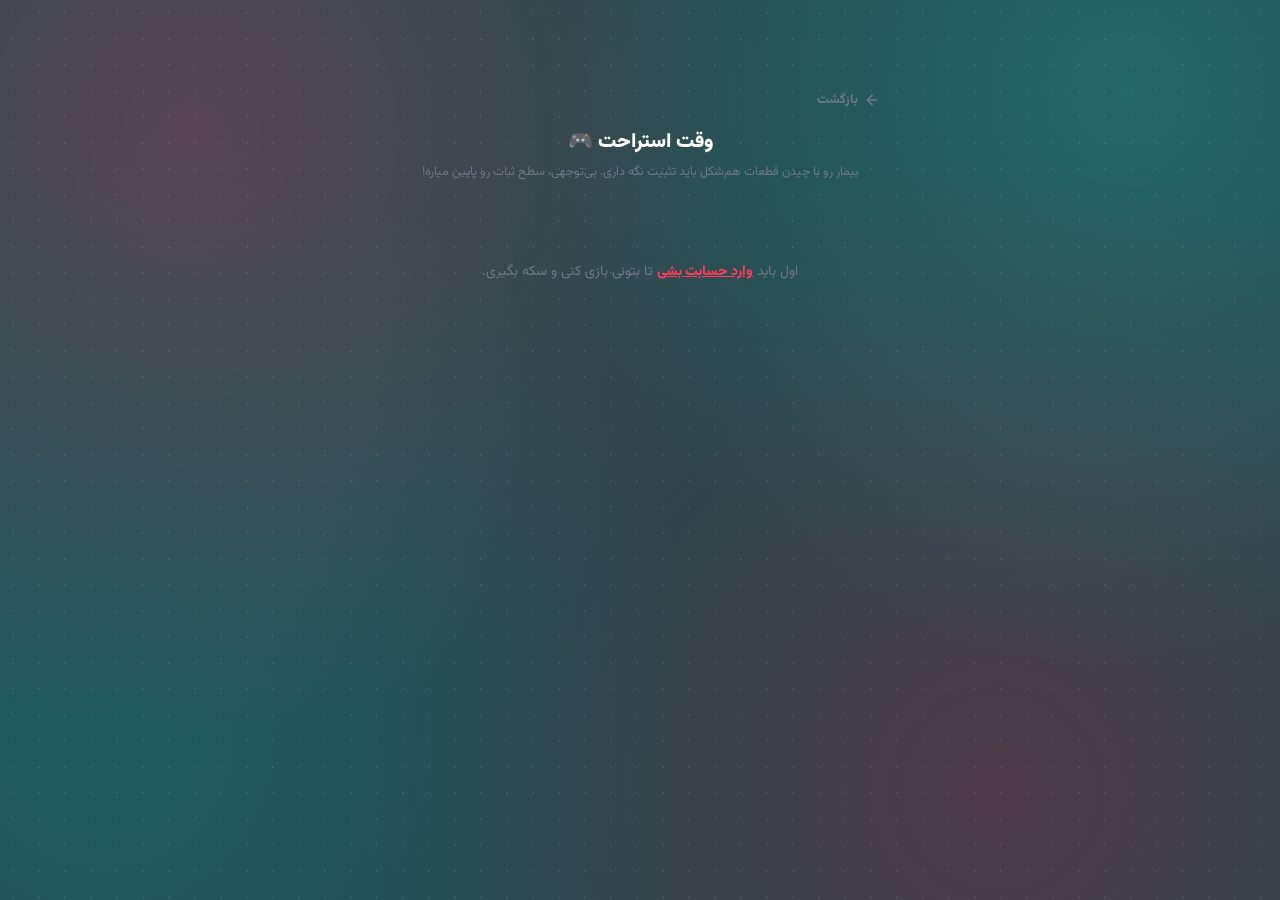
<file: minigame.html>
<!DOCTYPE html>
<html lang="fa" dir="rtl">
<head>
    <meta charset="UTF-8">
    <meta name="viewport" content="width=device-width, initial-scale=1.0, maximum-scale=1.0, user-scalable=no">
    <title>وقت استراحت 🎮 - پازل بیهوشی</title>
    <link rel="icon" type="image/svg+xml" href="favicon.svg">
    <link rel="icon" type="image/png" sizes="32x32" href="favicon-32.png">
    <link rel="apple-touch-icon" href="apple-touch-icon.png">
    <link rel="preconnect" href="https://fonts.googleapis.com">
    <link rel="preconnect" href="https://fonts.gstatic.com" crossorigin>
    <link href="https://fonts.googleapis.com/css2?family=Vazirmatn:wght@300;400;600;700;900&display=swap" rel="stylesheet">
    <link rel="stylesheet" href="style.css">

    <style>
        body {
            min-height: 100vh;
            display: flex;
            flex-direction: column;
            align-items: center;
            padding: 90px 16px 40px;
        }

        .mg-wrap {
            width: 100%;
            max-width: 480px;
        }

        .mg-top-bar {
            display: flex;
            justify-content: space-between;
            align-items: center;
            margin-bottom: 16px;
        }

        .mg-back-btn {
            display: flex;
            align-items: center;
            gap: 6px;
            color: var(--slate-400);
            font-size: 13px;
            font-weight: 700;
            text-decoration: none;
        }
        .mg-back-btn:hover { color: white; }
        .mg-back-btn svg { width: 16px; height: 16px; }

        .mg-title {
            text-align: center;
            margin-bottom: 18px;
        }
        .mg-title h1 { font-size: 20px; font-weight: 900; color: white; margin-bottom: 4px; }
        .mg-title p { font-size: 12.5px; color: var(--slate-400); line-height: 1.7; }

        .mg-hud {
            display: flex;
            justify-content: space-between;
            align-items: center;
            background: rgba(255, 255, 255, 0.04);
            backdrop-filter: blur(20px);
            border: 1px solid var(--glass-border);
            border-radius: 18px;
            padding: 14px 20px;
            margin-bottom: 14px;
        }
        .mg-hud-stat { text-align: center; flex: 1; }
        .mg-hud-stat .label { font-size: 10px; color: var(--slate-400); font-weight: 700; margin-bottom: 2px; }
        .mg-hud-stat .value { font-size: 20px; font-weight: 900; color: white; direction: ltr; transition: transform .15s; }
        .mg-hud-stat.combo .value { color: var(--amber); }
        .mg-hud-stat.best .value { color: var(--emerald); font-size: 16px; }
        .mg-hud-divider { width: 1px; height: 26px; background: var(--glass-border); }
        .mg-hud-stat .value.bump { transform: scale(1.22); }

        .mg-board-wrap {
            position: relative;
            background: rgba(255, 255, 255, 0.03);
            border: 1px solid var(--glass-border);
            border-radius: 20px;
            padding: 10px;
            box-shadow: 0 20px 50px rgba(0,0,0,0.4);
        }

        #mgCanvas {
            display: block;
            width: 100%;
            border-radius: 12px;
            touch-action: none;
            cursor: pointer;
        }

        .mg-start-overlay, .mg-end-overlay {
            position: absolute;
            inset: 10px;
            background: rgba(10, 14, 23, 0.94);
            backdrop-filter: blur(10px);
            border-radius: 12px;
            display: flex;
            flex-direction: column;
            align-items: center;
            justify-content: center;
            text-align: center;
            padding: 24px;
            z-index: 5;
        }
        .mg-start-overlay.hidden, .mg-end-overlay.hidden { display: none; }

        .mg-overlay-icon { font-size: 46px; margin-bottom: 14px; }
        .mg-start-overlay h2, .mg-end-overlay h2 { font-size: 19px; font-weight: 900; color: white; margin-bottom: 8px; }
        .mg-start-overlay p, .mg-end-overlay p { font-size: 13px; color: var(--slate-400); margin-bottom: 20px; line-height: 1.85; }

        .mg-legend {
            display: flex;
            gap: 14px;
            justify-content: center;
            margin-bottom: 18px;
            flex-wrap: wrap;
        }
        .mg-legend-item {
            display: flex;
            align-items: center;
            gap: 6px;
            font-size: 11px;
            color: var(--slate-400);
            font-weight: 700;
        }
        .mg-legend-swatch {
            width: 18px; height: 18px; border-radius: 6px;
            display: flex; align-items: center; justify-content: center;
            box-shadow: 0 3px 8px rgba(0,0,0,.35);
        }

        .mg-play-btn {
            background: var(--vivid-red);
            color: white;
            border: none;
            padding: 14px 36px;
            border-radius: 50px;
            font-size: 15px;
            font-weight: 800;
            font-family: inherit;
            cursor: pointer;
            box-shadow: 0 10px 25px rgba(255,59,92,0.35);
        }
        .mg-secondary-btn {
            background: rgba(255,255,255,0.06) !important;
            box-shadow: none !important;
            border: 1px solid var(--glass-border) !important;
            color: var(--slate-400) !important;
            font-size: 13px !important;
            padding: 11px 28px !important;
        }

        .mg-pause-btn {
            position: absolute;
            top: 12px;
            left: 12px;
            width: 34px;
            height: 34px;
            border-radius: 50%;
            background: rgba(10,14,23,0.65);
            border: 1px solid var(--glass-border);
            color: white;
            font-size: 14px;
            display: flex;
            align-items: center;
            justify-content: center;
            cursor: pointer;
            z-index: 4;
            backdrop-filter: blur(8px);
        }
        .mg-pause-btn.hidden { display: none; }

        .mg-end-score { font-size: 42px; font-weight: 900; color: white; margin-bottom: 4px; direction: ltr; }
        .mg-end-coins {
            display: flex; align-items: center; gap: 8px;
            background: rgba(255, 184, 77, 0.1); border: 1px solid rgba(255,184,77,0.3);
            color: var(--amber); font-weight: 800; font-size: 14px;
            padding: 8px 18px; border-radius: 50px; margin: 14px 0 6px;
        }
        .mg-daily-cap-note { font-size: 11px; color: var(--slate-500); margin-bottom: 18px; min-height: 14px; }
        .mg-best-note { font-size: 12px; color: var(--slate-400); margin-top: -8px; margin-bottom: 18px; }
        .mg-newbest-badge {
            display: inline-block; font-size: 11px; font-weight: 800; color: var(--emerald);
            background: var(--emerald-bg); border-radius: 20px; padding: 3px 10px; margin-inline-start: 6px;
        }

        .mg-locked-note {
            text-align: center;
            color: var(--slate-400);
            font-size: 14px;
            padding: 60px 20px;
        }
        .mg-locked-note a { color: var(--vivid-red); font-weight: 800; }
    </style>
</head>
<body>

    <div class="mg-wrap">
        <div class="mg-top-bar">
            <a href="index.html" class="mg-back-btn">
                <svg viewBox="0 0 24 24" fill="none" stroke="currentColor" stroke-width="2.5" stroke-linecap="round" stroke-linejoin="round"><path d="M19 12H5M12 19l-7-7 7-7"/></svg>
                بازگشت
            </a>
            <span style="color:var(--slate-500); font-size:12px; font-weight:700;" id="mg-player-name"></span>
        </div>

        <div class="mg-title">
            <h1>وقت استراحت 🎮</h1>
            <p>بیمار رو با چیدن قطعات هم‌شکل باید تثبیت نگه داری. بی‌توجهی، سطح ثبات رو پایین میاره!</p>
        </div>

        <div id="mg-locked" class="mg-locked-note hidden">
            اول باید <a href="index.html">وارد حسابت بشی</a> تا بتونی بازی کنی و سکه بگیری.
        </div>

        <div id="mg-game-area">
            <div class="mg-hud">
                <div class="mg-hud-stat">
                    <div class="label">امتیاز</div>
                    <div class="value" id="mg-score">0</div>
                </div>
                <div class="mg-hud-divider"></div>
                <div class="mg-hud-stat combo">
                    <div class="label">کمبو</div>
                    <div class="value" id="mg-combo">x1</div>
                </div>
                <div class="mg-hud-divider"></div>
                <div class="mg-hud-stat best">
                    <div class="label">رکورد</div>
                    <div class="value" id="mg-best">0</div>
                </div>
            </div>

            <div class="mg-board-wrap">
                <button class="mg-pause-btn hidden" id="mg-pause-btn" onclick="MiniGame.pause()" aria-label="توقف بازی">⏸</button>
                <canvas id="mgCanvas"></canvas>

                <div class="mg-start-overlay hidden" id="mg-pause-overlay">
                    <div class="mg-overlay-icon">⏸️</div>
                    <h2>بازی متوقف شد</h2>
                    <p>می‌تونی ادامه بدی، یا همینجا بازی رو تموم کنی و امتیاز/سکه‌ی همین الانت ذخیره بشه.</p>
                    <button class="mg-play-btn" onclick="MiniGame.resume()">ادامه بده</button>
                    <button class="mg-play-btn mg-secondary-btn" style="margin-top:10px;" onclick="MiniGame.endNow()">پایان بازی و ذخیره‌ی امتیاز</button>
                </div>

                <div class="mg-start-overlay" id="mg-start-overlay">
                    <div class="mg-overlay-icon">💉</div>
                    <h2>آماده‌ای؟</h2>
                    <p>۳ (یا بیشتر) قطعه‌ی هم‌شکل رو کنار هم بچین تا پاک بشن و «سطح ثبات» رو بالا نگه دار.<br>
                    اگه ثبات به صفر برسه بازی تموم میشه. چیدن ۴ یا ۵ تایی، بمب می‌سازه!</p>

                    <div class="mg-legend">
                        <div class="mg-legend-item">
                            <div class="mg-legend-swatch" style="background:linear-gradient(145deg,#1c2a3e,#0a1626); border:1px solid #38BDF8;">⚡</div>
                            بمب ۳×۳
                        </div>
                        <div class="mg-legend-item">
                            <div class="mg-legend-swatch" style="background:linear-gradient(145deg,#1c2a3e,#0a1626); border:1px solid var(--vivid-red);">✦</div>
                            بمب خطی
                        </div>
                    </div>

                    <button class="mg-play-btn" onclick="MiniGame.start()">شروع بازی</button>
                </div>

                <div class="mg-end-overlay hidden" id="mg-end-overlay">
                    <div class="mg-overlay-icon" id="mg-end-icon">⏱️</div>
                    <h2 id="mg-end-title">بیمار بی‌ثبات شد!</h2>
                    <div class="mg-end-score" id="mg-final-score">0</div>
                    <div class="mg-best-note" id="mg-best-note"></div>
                    <div class="mg-end-coins" id="mg-end-coins">
                        <svg viewBox="0 0 24 24" width="16" height="16" fill="none" stroke="currentColor" stroke-width="2.5" stroke-linecap="round" stroke-linejoin="round"><circle cx="12" cy="12" r="9"/><path d="M14.5 9.5a2.5 2.5 0 0 0-2.5-1.5c-1.5 0-2.5 1-2.5 2s1 1.5 2.5 2 2.5 1 2.5 2-1 2-2.5 2a2.5 2.5 0 0 1-2.5-1.5"/><path d="M12 6v1.5M12 16.5V18"/></svg>
                        <span id="mg-coins-earned-text">۰ سکه</span>
                    </div>
                    <div class="mg-daily-cap-note" id="mg-daily-cap-note"></div>
                    <button class="mg-play-btn" onclick="MiniGame.start()">یه بار دیگه</button>
                </div>
            </div>
        </div>
    </div>

<script>
(function () {
   
    let playerName = loadSession();

    function loadSession() {
        try {
            const raw = localStorage.getItem('anesPuzzle_lastSession');
            if (!raw) return null;
            const s = JSON.parse(raw);
            return (s && s.name) ? s.name : null;
        } catch (e) { return null; }
    }

    if (!playerName) {
        document.getElementById('mg-locked').classList.remove('hidden');
        document.getElementById('mg-game-area').style.display = 'none';
    } else {
        document.getElementById('mg-player-name').innerText = playerName;
    }

   
    const SECRET_SALT = "AnesPuzzle_M0jtaba_2026_SecureKey!@#";
    function generateChecksum(amount) { return btoa(encodeURIComponent(amount.toString() + SECRET_SALT)); }
    function coinsStorageKey(name) { return 'anesPuzzle_coins_' + name.trim().toLowerCase(); }
    function hashStorageKey(name) { return 'anesPuzzle_coins_hash_' + name.trim().toLowerCase(); }

    function addCoinsToPlayer(amount) {
        if (!playerName || amount <= 0) return;
        const key = coinsStorageKey(playerName);
        const current = parseInt(localStorage.getItem(key), 10) || 0;
        const updated = current + amount;
        localStorage.setItem(key, updated);
        localStorage.setItem(hashStorageKey(playerName), generateChecksum(updated));
    }

    
    const DAILY_COIN_CAP = 40;
    const COINS_PER_POINT = 1 / 40; // هر ۴۰ امتیاز = ۱ سکه

    function dailyCapStorageKey() { return 'anesPuzzle_minigameCoins_' + (playerName || '').trim().toLowerCase(); }
    function getTodayStr() { return new Date().toISOString().slice(0, 10); }

    function getRemainingDailyCap() {
        try {
            const raw = JSON.parse(localStorage.getItem(dailyCapStorageKey()));
            if (raw && raw.date === getTodayStr()) return Math.max(0, DAILY_COIN_CAP - raw.earned);
        } catch (e) {}
        return DAILY_COIN_CAP;
    }

    function registerDailyCoinsEarned(amount) {
        let earned = amount;
        try {
            const raw = JSON.parse(localStorage.getItem(dailyCapStorageKey()));
            if (raw && raw.date === getTodayStr()) earned += raw.earned;
        } catch (e) {}
        localStorage.setItem(dailyCapStorageKey(), JSON.stringify({ date: getTodayStr(), earned }));
    }

    
    function bestScoreKey() { return 'anesPuzzle_minigameBest_' + (playerName || '').trim().toLowerCase(); }
    function getBestScore() { return parseInt(localStorage.getItem(bestScoreKey()), 10) || 0; }
    function saveBestScore(score) {
        const isNew = score > getBestScore();
        if (isNew) localStorage.setItem(bestScoreKey(), score);
        return isNew;
    }

    if (playerName) document.getElementById('mg-best').innerText = getBestScore().toLocaleString('fa-IR');

    

    const GRID = 8;
    const TILE_TYPES = 6;
    const METER_H = 46;   
    const PAD = 6;
    const METER_DECAY_PER_SEC = 0.02; 

    
    const TYPES = [
        { key: 'heart',   base: '#FF3B5C', dark: '#8A0F2A', light: '#FF8FA3' },
        { key: 'syringe', base: '#38BDF8', dark: '#0B4A6B', light: '#9AE0FF' },
        { key: 'pill',    base: '#30D993', dark: '#0E6B45', light: '#8CF2C4' },
        { key: 'diamond', base: '#FFB84D', dark: '#8A5A0E', light: '#FFDA9C' },
        { key: 'drop',    base: '#A78BFA', dark: '#4C2F94', light: '#D6C6FF' },
        { key: 'star',    base: '#A3E635', dark: '#4D7C0F', light: '#D9F99D' },
    ];

    const COMBO_WORDS = ['خوب!', 'عالی!', 'فوق‌العاده!', 'افسانه‌ای!', 'باورنکردنی!'];
    const clamp01 = v => v < 0 ? 0 : v > 1 ? 1 : v;
    const easeOutCubic = t => 1 - Math.pow(1 - t, 3);
    const rnd = (a, b) => a + Math.random() * (b - a);

    function drawIcon(ctx, typeIdx, s) {
        ctx.save();
        ctx.translate(s / 2, s / 2);
        ctx.scale(s, s);
        ctx.lineCap = 'round';
        ctx.lineJoin = 'round';
        ctx.fillStyle = 'rgba(255,255,255,0.97)';
        ctx.strokeStyle = 'rgba(255,255,255,0.97)';
        switch (TYPES[typeIdx].key) {
            case 'heart':
                ctx.beginPath();
                ctx.moveTo(0, 0.36);
                ctx.bezierCurveTo(-0.4, 0.06, -0.22, -0.34, 0, -0.12);
                ctx.bezierCurveTo(0.22, -0.34, 0.4, 0.06, 0, 0.36);
                ctx.fill();
                ctx.strokeStyle = 'rgba(138,15,42,0.85)';
                ctx.lineWidth = 0.035;
                ctx.beginPath();
                ctx.moveTo(-0.24, 0.02); ctx.lineTo(-0.07, 0.02); ctx.lineTo(0, -0.12);
                ctx.lineTo(0.07, 0.13); ctx.lineTo(0.14, 0); ctx.lineTo(0.24, 0);
                ctx.stroke();
                break;
            case 'syringe':
                ctx.lineWidth = 0.075;
                ctx.beginPath(); ctx.roundRect(-0.15, -0.18, 0.3, 0.38, 0.06); ctx.fill();
                ctx.beginPath(); ctx.moveTo(0, -0.5); ctx.lineTo(0, -0.18); ctx.stroke();
                ctx.lineWidth = 0.09;
                ctx.beginPath(); ctx.moveTo(-0.12, -0.52); ctx.lineTo(0.12, -0.52); ctx.stroke();
                ctx.lineWidth = 0.045;
                ctx.beginPath(); ctx.moveTo(0, 0.2); ctx.lineTo(0, 0.4); ctx.stroke();
                break;
            case 'pill':
                ctx.beginPath(); ctx.roundRect(-0.14, -0.38, 0.28, 0.66, 0.14); ctx.fill();
                ctx.strokeStyle = 'rgba(14,107,69,0.55)'; ctx.lineWidth = 0.03;
                ctx.beginPath(); ctx.moveTo(-0.14, -0.05); ctx.lineTo(0.14, -0.05); ctx.stroke();
                ctx.fillStyle = 'rgba(14,107,69,0.3)';
                ctx.beginPath(); ctx.roundRect(-0.14, -0.38, 0.28, 0.15, [0.14, 0.14, 0, 0]); ctx.fill();
                break;
            case 'diamond':
                ctx.beginPath();
                ctx.moveTo(0, -0.42); ctx.lineTo(0.34, -0.06); ctx.lineTo(0, 0.42); ctx.lineTo(-0.34, -0.06);
                ctx.closePath(); ctx.fill();
                ctx.strokeStyle = 'rgba(138,90,14,0.5)'; ctx.lineWidth = 0.028;
                ctx.beginPath(); ctx.moveTo(-0.34, -0.06); ctx.lineTo(0.34, -0.06); ctx.moveTo(0, -0.42); ctx.lineTo(0, 0.42); ctx.stroke();
                break;
            case 'drop':
                ctx.beginPath();
                ctx.moveTo(0, -0.42);
                ctx.bezierCurveTo(0.26, -0.1, 0.3, 0.05, 0.28, 0.16);
                ctx.arc(0, 0.16, 0.28, 0, Math.PI);
                ctx.closePath(); ctx.fill();
                ctx.fillStyle = 'rgba(76,47,148,0.35)';
                ctx.beginPath(); ctx.ellipse(-0.1, 0.16, 0.05, 0.09, 0.4, 0, Math.PI * 2); ctx.fill();
                break;
            default: // star
                ctx.beginPath();
                for (let i = 0; i < 5; i++) {
                    const a1 = -Math.PI / 2 + i * (Math.PI * 2 / 5);
                    const a2 = a1 + Math.PI / 5;
                    const p1 = [Math.cos(a1) * 0.42, Math.sin(a1) * 0.42];
                    const p2 = [Math.cos(a2) * 0.17, Math.sin(a2) * 0.17];
                    if (i === 0) ctx.moveTo(p1[0], p1[1]); else ctx.lineTo(p1[0], p1[1]);
                    ctx.lineTo(p2[0], p2[1]);
                }
                ctx.closePath(); ctx.fill();
                ctx.strokeStyle = 'rgba(77,124,15,0.55)'; ctx.lineWidth = 0.03; ctx.stroke();
        }
        ctx.restore();
    }

    function drawBolt(ctx, s, color) {
        ctx.save();
        ctx.translate(s / 2, s / 2);
        ctx.scale(s, s);
        ctx.fillStyle = color;
        ctx.beginPath();
        ctx.moveTo(0.06, -0.42); ctx.lineTo(-0.24, 0.06); ctx.lineTo(-0.02, 0.06);
        ctx.lineTo(-0.1, 0.44); ctx.lineTo(0.24, -0.08); ctx.lineTo(0.02, -0.08);
        ctx.closePath(); ctx.fill();
        ctx.restore();
    }

    function makeSprite(typeIdx, size, dpr, bomb) {
        const px = Math.max(8, Math.ceil(size * dpr));
        const c = document.createElement('canvas');
        c.width = px; c.height = px;
        const ctx = c.getContext('2d');
        const s = px, r = s * 0.24;
        const meta = TYPES[typeIdx];

        if (!bomb) {
            const g = ctx.createLinearGradient(0, 0, 0, s);
            g.addColorStop(0, meta.light); g.addColorStop(0.32, meta.base); g.addColorStop(1, meta.dark);
            ctx.fillStyle = g;
            ctx.beginPath(); ctx.roundRect(0, 0, s, s, r); ctx.fill();

            ctx.fillStyle = 'rgba(255,255,255,0.22)';
            ctx.beginPath(); ctx.roundRect(s * 0.08, s * 0.07, s * 0.84, s * 0.3, r * 0.8); ctx.fill();

            ctx.strokeStyle = 'rgba(255,255,255,0.28)'; ctx.lineWidth = Math.max(1, s * 0.02);
            ctx.beginPath(); ctx.roundRect(s * 0.045, s * 0.045, s * 0.91, s * 0.91, r * 0.85); ctx.stroke();

            ctx.fillStyle = 'rgba(0,0,0,0.16)';
            ctx.beginPath(); ctx.roundRect(s * 0.1, s * 0.72, s * 0.8, s * 0.22, r * 0.7); ctx.fill();

            drawIcon(ctx, typeIdx, s);
        } else {
            const g = ctx.createLinearGradient(0, 0, 0, s);
            g.addColorStop(0, '#1c2a3e'); g.addColorStop(1, '#0a1626');
            ctx.fillStyle = g;
            ctx.beginPath(); ctx.roundRect(0, 0, s, s, r); ctx.fill();
            ctx.strokeStyle = meta.light; ctx.lineWidth = Math.max(1.5, s * 0.03);
            ctx.beginPath(); ctx.roundRect(s * 0.06, s * 0.06, s * 0.88, s * 0.88, r * 0.85); ctx.stroke();

            const rg = ctx.createRadialGradient(s / 2, s / 2, s * 0.05, s / 2, s / 2, s * 0.44);
            rg.addColorStop(0, meta.light); rg.addColorStop(1, 'rgba(0,0,0,0)');
            ctx.fillStyle = rg;
            ctx.beginPath(); ctx.arc(s / 2, s / 2, s * 0.44, 0, Math.PI * 2); ctx.fill();

            drawBolt(ctx, s, '#ffffff');

            if (bomb === 2) {
                ctx.strokeStyle = meta.light; ctx.lineWidth = Math.max(1, s * 0.032); ctx.lineCap = 'round';
                ctx.beginPath();
                ctx.moveTo(s * 0.12, s * 0.12); ctx.lineTo(s * 0.3, s * 0.3);
                ctx.moveTo(s * 0.88, s * 0.12); ctx.lineTo(s * 0.7, s * 0.3);
                ctx.moveTo(s * 0.12, s * 0.88); ctx.lineTo(s * 0.3, s * 0.7);
                ctx.moveTo(s * 0.88, s * 0.88); ctx.lineTo(s * 0.7, s * 0.7);
                ctx.stroke();
            }
        }
        return c;
    }

    
    class Engine {
        constructor(canvas) {
            this.canvas = canvas;
            this.ctx = canvas.getContext('2d', { alpha: false });
            this.dpr = Math.min(window.devicePixelRatio || 1, 2);
            this.sprites = new Map();
            this.tile = 48;
            this.boardX = 0; this.boardY = 0;
            this.grid = [];
            this.removals = [];
            this.particles = [];
            this.floaters = [];
            this.banner = null;
            this.shake = 0;
            this.time = 0;
            this.selected = null;
            this.down = null;
            this.animating = false;
            this.gameActive = false;
            this.paused = false;
            this.meter = 0.55;
            this.score = 0;
            this.combo = 1;
            this.hintTimer = 0;
            this.hint = null;
            this.overT = 0;
            this.pid = 1;

            this.ro = new ResizeObserver(() => this.resize());
            this.ro.observe(canvas.parentElement);
            this.resize();

            canvas.addEventListener('pointerdown', e => this.onDown(e));
            canvas.addEventListener('pointermove', e => this.onMove(e));
            canvas.addEventListener('pointerup', e => this.onUp(e));
            canvas.addEventListener('pointercancel', e => this.onUp(e));
            canvas.addEventListener('contextmenu', e => e.preventDefault());

            this.last = performance.now();
            requestAnimationFrame(t => this.loop(t));
        }

        resize() {
            const parent = this.canvas.parentElement;
            const w = parent.clientWidth - 20; // منهای padding‌ wrap
            if (w <= 0) return;
            this.dpr = Math.min(window.devicePixelRatio || 1, 2);
            this.tile = Math.max(24, Math.floor((w - PAD * 2) / GRID));
            const cw = this.tile * GRID + PAD * 2;
            const ch = cw + METER_H;
            this.cw = cw; this.ch = ch;
            this.canvas.width = Math.round(cw * this.dpr);
            this.canvas.height = Math.round(ch * this.dpr);
            this.canvas.style.width = cw + 'px';
            this.canvas.style.height = ch + 'px';
            this.ctx.setTransform(this.dpr, 0, 0, this.dpr, 0, 0);
            this.boardX = PAD;
            this.boardY = METER_H + PAD;
            this.sprites.clear();
            for (let t = 0; t < TILE_TYPES; t++) {
                this.sprites.set('n' + t, makeSprite(t, this.tile, this.dpr, 0));
                this.sprites.set('b1_' + t, makeSprite(t, this.tile, this.dpr, 1));
                this.sprites.set('b2_' + t, makeSprite(t, this.tile, this.dpr, 2));
            }
            this.render();
        }

        cellFromXY(clientX, clientY) {
            const rect = this.canvas.getBoundingClientRect();
            const x = clientX - rect.left - this.boardX;
            const y = clientY - rect.top - this.boardY;
            const c = Math.floor(x / this.tile);
            const r = Math.floor(y / this.tile);
            if (r < 0 || r >= GRID || c < 0 || c >= GRID) return null;
            return { r, c };
        }

        newGrid() {
            const g = [];
            for (let r = 0; r < GRID; r++) {
                const row = [];
                for (let c = 0; c < GRID; c++) {
                    let t;
                    do { t = Math.floor(Math.random() * TILE_TYPES); } while (
                        (c >= 2 && row[c - 1].type === t && row[c - 2].type === t) ||
                        (r >= 2 && g[r - 1] && g[r - 1][c].type === t && g[r - 2] && g[r - 2][c].type === t)
                    );
                    row.push(this.mkPiece(t, r, c, 0));
                }
                g.push(row);
            }
            return g;
        }

        mkPiece(type, r, c, bomb) {
            return { id: this.pid++, type, bomb: bomb || 0, r, c, land: 0, pulse: Math.random() * 6.28 };
        }

        start() {
            this.grid = this.newGrid();
            this.score = 0; this.combo = 1; this.meter = 0.55;
            this.selected = null; this.down = null;
            this.gameActive = true; this.paused = false; this.overT = 0;
            this.hint = null; this.hintTimer = 5;
            this.banner = null;
            this.setScore(0); this.setCombo(1);
            this.render();
        }

        pause() { if (this.gameActive) { this.paused = true; this.selected = null; this.down = null; } }
        resume() { if (this.gameActive) this.paused = false; }

        setScore(v) { this.score = v; bumpText('mg-score', v.toLocaleString('fa-IR')); }
        setCombo(v) { this.combo = v; bumpText('mg-combo', 'x' + v); }

        onDown(e) {
            if (!this.gameActive || this.animating || this.paused) return;
            const cell = this.cellFromXY(e.clientX, e.clientY);
            if (!cell) return;
            this.down = { cell, x: e.clientX, y: e.clientY };
            this.hintTimer = 5; this.hint = null;
        }

        onMove(e) {
            if (!this.down || !this.gameActive || this.animating || this.paused) return;
            const dx = e.clientX - this.down.x, dy = e.clientY - this.down.y;
            const TH = this.tile * 0.32;
            if (Math.abs(dx) < TH && Math.abs(dy) < TH) return;
            let target;
            if (Math.abs(dx) > Math.abs(dy)) target = { r: this.down.cell.r, c: this.down.cell.c + (dx > 0 ? 1 : -1) };
            else target = { r: this.down.cell.r + (dy > 0 ? 1 : -1), c: this.down.cell.c };
            this.tryMove(this.down.cell, target);
            this.down = null;
        }

        onUp(e) {
            if (!this.down) return;
            const cell = this.down.cell;
            this.down = null;
            if (!this.gameActive || this.animating || this.paused) return;
            if (this.selected && this.selected.r === cell.r && this.selected.c === cell.c) {
                this.selected = null; this.render(); return;
            }
            if (this.selected && this.adjacent(this.selected, cell)) {
                this.tryMove(this.selected, cell);
                this.selected = null;
                return;
            }
            this.selected = cell;
            this.render();
        }

        adjacent(a, b) { return (Math.abs(a.r - b.r) === 1 && a.c === b.c) || (Math.abs(a.c - b.c) === 1 && a.r === b.r); }

        tryMove(a, b) {
            if (!b || b.r < 0 || b.r >= GRID || b.c < 0 || b.c >= GRID || !this.adjacent(a, b)) { this.render(); return; }
            const pa = this.grid[a.r][a.c], pb = this.grid[b.r][b.c];
            const bombTouch = pa.bomb > 0 || pb.bomb > 0;
            this.swap(a, b);
            const { found } = this.scan();
            if (!found && !bombTouch) {
                this.swap(a, b); // نامعتبر، برگردون
                this.shakeIt(3);
                this.render();
                return;
            }
            playBeep(bombTouch ? 'bomb' : 'swap');
            const explode = [];
            if (pa.bomb > 0) explode.push({ r: b.r, c: b.c, level: pa.bomb }); // توجه: بعد سواپ، pa الان تو b نشسته
            if (pb.bomb > 0) explode.push({ r: a.r, c: a.c, level: pb.bomb });
            this.resolve(explode);
        }

        swap(a, b) {
            const tmp = this.grid[a.r][a.c];
            this.grid[a.r][a.c] = this.grid[b.r][b.c];
            this.grid[b.r][b.c] = tmp;
            this.grid[a.r][a.c].r = a.r; this.grid[a.r][a.c].c = a.c;
            this.grid[b.r][b.c].r = b.r; this.grid[b.r][b.c].c = b.c;
        }

        scan() {
            const matched = Array.from({ length: GRID }, () => Array(GRID).fill(false));
            const runs = [];
            let found = false;
            for (let r = 0; r < GRID; r++) {
                let run = 1;
                for (let c = 1; c <= GRID; c++) {
                    const cur = c < GRID ? this.grid[r][c].type : -1;
                    const prev = this.grid[r][c - 1].type;
                    if (c < GRID && cur === prev) run++;
                    else {
                        if (run >= 3) {
                            const cells = []; for (let k = c - run; k < c; k++) { matched[r][k] = true; cells.push({ r, c: k }); }
                            runs.push({ cells, len: run }); found = true;
                        }
                        run = 1;
                    }
                }
            }
            for (let c = 0; c < GRID; c++) {
                let run = 1;
                for (let r = 1; r <= GRID; r++) {
                    const cur = r < GRID ? this.grid[r][c].type : -1;
                    const prev = this.grid[r - 1][c].type;
                    if (r < GRID && cur === prev) run++;
                    else {
                        if (run >= 3) {
                            const cells = []; for (let k = r - run; k < r; k++) { matched[k][c] = true; cells.push({ r: k, c }); }
                            runs.push({ cells, len: run }); found = true;
                        }
                        run = 1;
                    }
                }
            }
            return { matched, runs, found };
        }

        explosionCells(r, c, level) {
            const cells = [];
            if (level === 1) {
                for (let dr = -1; dr <= 1; dr++) for (let dc = -1; dc <= 1; dc++) {
                    const rr = r + dr, cc = c + dc;
                    if (rr >= 0 && rr < GRID && cc >= 0 && cc < GRID) cells.push({ r: rr, c: cc });
                }
            } else if (level === 2) {
                for (let cc = 0; cc < GRID; cc++) cells.push({ r, c: cc });
                for (let rr = 0; rr < GRID; rr++) cells.push({ r: rr, c });
            }
            return cells;
        }

        async resolve(initialExplode) {
            this.animating = true;
            this.combo = 1;
            let matched = Array.from({ length: GRID }, () => Array(GRID).fill(false));
            let bombSpawns = [];

            for (const ex of (initialExplode || [])) {
                for (const cell of this.explosionCells(ex.r, ex.c, ex.level)) matched[cell.r][cell.c] = true;
                this.ringAt(ex.r, ex.c, ex.level === 2 ? '#FF3B5C' : '#38BDF8');
                this.shakeIt(ex.level === 2 ? 10 : 6);
            }

            while (true) {
                const scanRes = this.scan();
                for (let r = 0; r < GRID; r++) for (let c = 0; c < GRID; c++) if (scanRes.matched[r][c]) matched[r][c] = true;
                bombSpawns = scanRes.runs.filter(rn => rn.len >= 4).map(rn => ({
                    cell: rn.cells[Math.floor(rn.cells.length / 2)],
                    level: rn.len >= 5 ? 2 : 1
                }));

                // زنجیره: هر خونه‌ی پاک‌شونده‌ای که خودش بمبه، منفجرش کن
                let expanded = true;
                while (expanded) {
                    expanded = false;
                    for (let r = 0; r < GRID; r++) for (let c = 0; c < GRID; c++) {
                        if (matched[r][c] && this.grid[r][c].bomb > 0) {
                            const b = this.grid[r][c].bomb;
                            this.grid[r][c].bomb = 0; // فقط یه بار منفجر بشه
                            for (const cell of this.explosionCells(r, c, b)) {
                                if (!matched[cell.r][cell.c]) { matched[cell.r][cell.c] = true; expanded = true; }
                            }
                            this.ringAt(r, c, b === 2 ? '#FF3B5C' : '#38BDF8');
                            this.shakeIt(b === 2 ? 10 : 6);
                        }
                    }
                }

                if (!matched.some(row => row.some(Boolean))) break;

                
                for (const bs of bombSpawns) matched[bs.cell.r][bs.cell.c] = false;

                let cleared = 0;
                for (let r = 0; r < GRID; r++) for (let c = 0; c < GRID; c++) {
                    if (matched[r][c] && this.grid[r][c]) {
                        this.spawnClearFx(r, c, this.grid[r][c].type);
                        this.grid[r][c] = null;
                        cleared++;
                    }
                }
                for (const bs of bombSpawns) {
                    if (this.grid[bs.cell.r][bs.cell.c]) {
                        this.grid[bs.cell.r][bs.cell.c].bomb = bs.level;
                        this.pulseTile(bs.cell.r, bs.cell.c);
                    }
                }

                if (cleared > 0) {
                    const points = cleared * 10 * this.combo;
                    this.setScore(this.score + points);
                    this.meter = clamp01(this.meter + 0.028 * cleared + (bombSpawns.length ? 0.05 : 0));
                    this.floatText(this.boardX + this.tile * GRID / 2, this.boardY + this.tile * GRID / 2, '+' + points, '#fde047', 18);
                    this.combo = Math.min(this.combo + 1, 8);
                    this.setCombo(this.combo);
                    if (this.combo >= 3) this.showBanner(this.combo);
                    playBeep('clear');
                }

                this.render();
                await sleep(150);
                this.collapse();
                this.render();
                await sleep(170);

                matched = Array.from({ length: GRID }, () => Array(GRID).fill(false));
            }

            setTimeout(() => { this.combo = 1; this.setCombo(1); }, 650);
            this.animating = false;
            if (this.meter <= 0) this.gameOver();
        }

        collapse() {
            for (let c = 0; c < GRID; c++) {
                let pointer = GRID - 1;
                for (let r = GRID - 1; r >= 0; r--) {
                    if (this.grid[r][c]) {
                        this.grid[pointer][c] = this.grid[r][c];
                        this.grid[pointer][c].r = pointer; this.grid[pointer][c].c = c;
                        if (pointer !== r) this.grid[r][c] = null;
                        pointer--;
                    }
                }
                for (let r = pointer; r >= 0; r--) {
                    this.grid[r][c] = this.mkPiece(Math.floor(Math.random() * TILE_TYPES), r, c, 0);
                    this.grid[r][c].land = 1;
                }
            }
        }

        pulseTile(r, c) { this.ringAt(r, c, TYPES[this.grid[r][c].type].light); }

        ringAt(r, c, color) {
            this.rings = this.rings || [];
            this.rings.push({
                x: this.boardX + c * this.tile + this.tile / 2,
                y: this.boardY + r * this.tile + this.tile / 2,
                r: 4, max: this.tile * 2.4, color
            });
        }

        spawnClearFx(r, c, type) {
            const x = this.boardX + c * this.tile + this.tile / 2;
            const y = this.boardY + r * this.tile + this.tile / 2;
            const color = TYPES[type].light;
            for (let i = 0; i < 7; i++) {
                const a = Math.random() * Math.PI * 2;
                const sp = rnd(60, 200);
                this.particles.push({ x, y, vx: Math.cos(a) * sp, vy: Math.sin(a) * sp, life: 0, max: rnd(0.35, 0.6), size: rnd(2, 4.5), color });
            }
        }

        floatText(x, y, text, color, size) {
            this.floaters.push({ x, y, text, color, t: 0, max: 0.9, size: size || 16 });
        }

        showBanner(combo) {
            const idx = Math.min(combo - 3, COMBO_WORDS.length - 1);
            this.banner = { text: COMBO_WORDS[idx], t: 0, max: 0.9 };
        }

        shakeIt(amount) { this.shake = Math.min(this.shake + amount, 16); }

        gameOver() {
            this.gameActive = false;
            endGame(this.score);
        }

        loop(now) {
            const dt = Math.min(0.05, (now - this.last) / 1000);
            this.last = now;
            this.time += dt;
            this.update(dt);
            this.render();
            requestAnimationFrame(t => this.loop(t));
        }

        update(dt) {
            if (this.gameActive && !this.animating && !this.paused) {
                this.meter = clamp01(this.meter - METER_DECAY_PER_SEC * dt);
                if (this.meter <= 0) { this.meter = 0; this.gameOver(); }
                this.hintTimer -= dt;
                if (this.hintTimer <= 0) { this.computeHint(); this.hintTimer = 6; }
            }
            this.shake = Math.max(0, this.shake - dt * 40);
            for (const p of this.particles) { p.life += dt; p.x += p.vx * dt; p.y += p.vy * dt; p.vy += 260 * dt; p.vx *= (1 - dt * 1.5); }
            this.particles = this.particles.filter(p => p.life < p.max);
            for (const f of this.floaters) f.t += dt;
            this.floaters = this.floaters.filter(f => f.t < f.max);
            this.rings = (this.rings || []).filter(r => (r.r += dt * r.max * 2.6) < r.max);
            if (this.banner) { this.banner.t += dt; if (this.banner.t > this.banner.max) this.banner = null; }
        }

        computeHint() {
            for (let r = 0; r < GRID; r++) for (let c = 0; c < GRID; c++) {
                const dirs = [[0, 1], [1, 0]];
                for (const [dr, dc] of dirs) {
                    const r2 = r + dr, c2 = c + dc;
                    if (r2 >= GRID || c2 >= GRID) continue;
                    this.swap({ r, c }, { r: r2, c });
                    const { found } = this.scan();
                    this.swap({ r, c }, { r: r2, c });
                    if (found) { this.hint = { a: { r, c }, b: { r: r2, c: c2 } }; return; }
                }
            }
            this.hint = null;
        }

        render() {
            const ctx = this.ctx, w = this.cw, h = this.ch;
            ctx.save();
            const g = ctx.createLinearGradient(0, 0, 0, h);
            g.addColorStop(0, '#0d1420'); g.addColorStop(1, '#070b12');
            ctx.fillStyle = g; ctx.fillRect(0, 0, w, h);

            this.drawMeter(ctx, w);

            const shakeX = this.shake ? (Math.random() - 0.5) * this.shake : 0;
            const shakeY = this.shake ? (Math.random() - 0.5) * this.shake : 0;
            ctx.save();
            ctx.translate(shakeX, shakeY);

            for (let r = 0; r < GRID; r++) for (let c = 0; c < GRID; c++) {
                const p = this.grid[r] && this.grid[r][c];
                this.drawTile(ctx, r, c, p);
            }

            if (this.hint && this.gameActive && !this.animating) {
                const pulse = 0.5 + 0.5 * Math.sin(this.time * 6);
                ctx.strokeStyle = `rgba(253,224,71,${0.35 + 0.35 * pulse})`;
                ctx.lineWidth = Math.max(2, this.tile * 0.05);
                for (const cell of [this.hint.a, this.hint.b]) {
                    const x = this.boardX + cell.c * this.tile, y = this.boardY + cell.r * this.tile;
                    ctx.strokeRect(x + 4, y + 4, this.tile - 8, this.tile - 8);
                }
            }

            if (this.selected) {
                const x = this.boardX + this.selected.c * this.tile, y = this.boardY + this.selected.r * this.tile;
                ctx.save();
                ctx.strokeStyle = '#5eead4'; ctx.lineWidth = Math.max(2.5, this.tile * 0.06);
                ctx.shadowColor = 'rgba(94,234,212,0.9)'; ctx.shadowBlur = 12;
                ctx.beginPath(); ctx.roundRect(x + 2, y + 2, this.tile - 4, this.tile - 4, this.tile * 0.18); ctx.stroke();
                ctx.restore();
            }

            ctx.restore(); // shake

            for (const rg of (this.rings || [])) {
                const t = clamp01(rg.r / rg.max);
                ctx.save(); ctx.strokeStyle = rg.color; ctx.globalAlpha = 1 - t;
                ctx.lineWidth = Math.max(1.5, 5 * (1 - t));
                ctx.beginPath(); ctx.arc(rg.x, rg.y, rg.r, 0, Math.PI * 2); ctx.stroke(); ctx.restore();
            }

            for (const p of this.particles) {
                const t = p.life / p.max;
                ctx.globalAlpha = 1 - t; ctx.fillStyle = p.color;
                ctx.beginPath(); ctx.arc(p.x, p.y, p.size * (1 - t * 0.4), 0, Math.PI * 2); ctx.fill();
            }
            ctx.globalAlpha = 1;

            for (const f of this.floaters) {
                const t = f.t / f.max;
                ctx.save();
                ctx.globalAlpha = t < 0.7 ? 1 : 1 - (t - 0.7) / 0.3;
                ctx.font = `800 ${f.size}px Vazirmatn, sans-serif`;
                ctx.textAlign = 'center'; ctx.textBaseline = 'middle';
                ctx.fillStyle = f.color;
                ctx.shadowColor = 'rgba(0,0,0,0.6)'; ctx.shadowBlur = 8;
                ctx.fillText(f.text, f.x, f.y - t * this.tile * 0.7);
                ctx.restore();
            }

            if (this.banner) {
                const b = this.banner, t = b.t / b.max;
                const appear = easeOutCubic(clamp01(t / 0.16));
                const fade = t > 0.72 ? 1 - (t - 0.72) / 0.28 : 1;
                const cx = this.boardX + this.tile * GRID / 2, cy = this.boardY + this.tile * 2.2;
                ctx.save();
                ctx.globalAlpha = fade;
                ctx.translate(cx, cy);
                ctx.scale(appear, appear);
                ctx.textAlign = 'center'; ctx.textBaseline = 'middle';
                ctx.font = `900 ${this.tile * 0.5}px Vazirmatn, sans-serif`;
                ctx.fillStyle = '#fde047';
                ctx.shadowColor = '#fde047'; ctx.shadowBlur = 22;
                ctx.fillText(b.text, 0, 0);
                ctx.restore();
            }

            ctx.restore();
        }

        drawTile(ctx, r, c, p) {
            const x = this.boardX + c * this.tile, y = this.boardY + r * this.tile;
            ctx.fillStyle = 'rgba(255,255,255,0.025)';
            ctx.beginPath(); ctx.roundRect(x + 3, y + 3, this.tile - 6, this.tile - 6, this.tile * 0.16); ctx.fill();
            if (!p) return;

            const spriteKey = p.bomb ? 'b' + p.bomb + '_' + p.type : 'n' + p.type;
            const spr = this.sprites.get(spriteKey);
            if (!spr) return;

            let scale = 1;
            if (p.land > 0) { scale = 1 - 0.16 * p.land; p.land = Math.max(0, p.land - 0.09); }
            if (p.bomb) scale *= 1 + 0.05 * Math.sin(this.time * 6 + p.pulse);

            const size = this.tile * 0.86 * scale;
            ctx.save();
            ctx.translate(x + this.tile / 2, y + this.tile / 2);
            if (p.bomb) {
                ctx.shadowColor = TYPES[p.type].light;
                ctx.shadowBlur = 10 + 4 * Math.sin(this.time * 6 + p.pulse);
            }
            ctx.drawImage(spr, -size / 2, -size / 2, size, size);
            ctx.restore();
        }

        drawMeter(ctx, w) {
            const x = PAD, y = 8, mw = w - PAD * 2, panelH = METER_H - 12;
            ctx.fillStyle = 'rgba(7,18,32,0.8)';
            ctx.beginPath(); ctx.roundRect(x, y, mw, panelH, 12); ctx.fill();
            ctx.strokeStyle = 'rgba(148,233,255,0.14)'; ctx.lineWidth = 1; ctx.stroke();

            ctx.textAlign = 'right'; ctx.textBaseline = 'middle';
            ctx.font = `800 ${Math.max(11, this.tile * 0.23)}px Vazirmatn, sans-serif`;
            ctx.fillStyle = '#9adcf5';
            ctx.fillText('ثبات بیمار', x + mw - 12, y + panelH / 2 - 6);
            ctx.font = `700 ${Math.max(10, this.tile * 0.18)}px Vazirmatn, sans-serif`;
            ctx.fillStyle = this.meter < 0.3 ? '#fda4af' : '#c9f2e9';
            ctx.fillText(this.gameActive ? `٪${Math.round(this.meter * 100)}` : '—', x + mw - 12, y + panelH / 2 + 10);

            const barX = x + 12, barW = mw - 24 - 96, barY = y + 10, barH = panelH - 20;
            ctx.fillStyle = 'rgba(2,10,20,0.9)';
            ctx.beginPath(); ctx.roundRect(barX, barY, barW, barH, barH / 2); ctx.fill();

            const fill = clamp01(this.meter);
            if (fill > 0.01) {
                const hue = 130 * fill;
                ctx.save();
                if (fill < 0.3 && this.gameActive) { ctx.shadowColor = `hsl(${hue},88%,55%)`; ctx.shadowBlur = 12 + 5 * Math.sin(this.time * 8); }
                ctx.fillStyle = `hsl(${hue}, 85%, ${48 + fill * 8}%)`;
                ctx.beginPath(); ctx.roundRect(barX, barY, Math.max(barH, barW * fill), barH, barH / 2); ctx.fill();
                ctx.restore();
            }
            if (this.gameActive && fill < 0.35) {
                ctx.strokeStyle = 'rgba(251,113,133,0.85)'; ctx.lineWidth = 1.6;
                const ecgY = barY + barH / 2, N = 48, span = barH * 0.85;
                ctx.beginPath();
                for (let i = 0; i <= N; i++) {
                    const px = barX + (i * barW) / N;
                    const seg = (px + this.time * 90) % (barW / 2);
                    let py = ecgY;
                    const d = Math.abs(seg - barW / 8);
                    py -= span * Math.exp(-(d * d) / (2 * (barW / 14) ** 2));
                    if (i === 0) ctx.moveTo(px, py); else ctx.lineTo(px, py);
                }
                ctx.stroke();
            }
        }
    }

    function sleep(ms) { return new Promise(res => setTimeout(res, ms)); }

    function bumpText(id, text) {
        const el = document.getElementById(id);
        if (!el) return;
        el.innerText = text;
        el.classList.remove('bump'); void el.offsetWidth; el.classList.add('bump');
    }

    // ===== صدای سبک با WebAudio (بدون فایل خارجی) =====
    let actx = null;
    function playBeep(kind) {
        try {
            actx = actx || new (window.AudioContext || window.webkitAudioContext)();
            const o = actx.createOscillator(), gg = actx.createGain();
            o.connect(gg); gg.connect(actx.destination);
            const map = { swap: [420, 0.05], clear: [720, 0.07], bomb: [220, 0.12] };
            const [freq, dur] = map[kind] || [500, 0.05];
            o.frequency.value = freq;
            o.type = kind === 'bomb' ? 'sawtooth' : 'sine';
            gg.gain.setValueAtTime(0.06, actx.currentTime);
            gg.gain.exponentialRampToValueAtTime(0.001, actx.currentTime + dur);
            o.start(); o.stop(actx.currentTime + dur);
        } catch (e) {}
    }

    
    let engine = null;

    function endGame(score) {
        const isNewBest = saveBestScore(score);
        const remainingCap = getRemainingDailyCap();
        const rawCoins = Math.floor(score * COINS_PER_POINT);
        const coinsEarned = Math.min(rawCoins, remainingCap);
        if (coinsEarned > 0) { addCoinsToPlayer(coinsEarned); registerDailyCoinsEarned(coinsEarned); }

        document.getElementById('mg-final-score').innerText = score.toLocaleString('fa-IR');
        document.getElementById('mg-best-note').innerHTML = 'بهترین امتیازت: ' + getBestScore().toLocaleString('fa-IR') +
            (isNewBest ? '<span class="mg-newbest-badge">رکورد جدید!</span>' : '');
        document.getElementById('mg-best').innerText = getBestScore().toLocaleString('fa-IR');
        document.getElementById('mg-coins-earned-text').innerText = coinsEarned.toLocaleString('fa-IR') + ' سکه';
        document.getElementById('mg-daily-cap-note').innerText = (coinsEarned < rawCoins)
            ? 'به سقف روزانه‌ی سکه از این بازی رسیدی؛ فردا دوباره امتحان کن!' : '';

        document.getElementById('mg-pause-overlay').classList.add('hidden');
        document.getElementById('mg-pause-btn').classList.add('hidden');
        document.getElementById('mg-end-overlay').classList.remove('hidden');
    }

    window.MiniGame = {
        start() {
            if (!playerName) return;
            document.getElementById('mg-start-overlay').classList.add('hidden');
            document.getElementById('mg-end-overlay').classList.add('hidden');
            document.getElementById('mg-pause-overlay').classList.add('hidden');
            if (!engine) engine = new Engine(document.getElementById('mgCanvas'));
            engine.start();
            document.getElementById('mg-pause-btn').classList.remove('hidden');
        },
        pause() {
            if (!engine || !engine.gameActive) return;
            engine.pause();
            document.getElementById('mg-pause-overlay').classList.remove('hidden');
        },
        resume() {
            if (!engine) return;
            engine.resume();
            document.getElementById('mg-pause-overlay').classList.add('hidden');
        },
        endNow() {
            if (!engine || !engine.gameActive) return;
            engine.gameActive = false;
            endGame(engine.score);
        }
    };

    if (playerName) {
        engine = new Engine(document.getElementById('mgCanvas'));
    }

    
    const backBtn = document.querySelector('.mg-back-btn');
    if (backBtn) {
        backBtn.addEventListener('click', (e) => {
            if (engine && engine.gameActive) {
                e.preventDefault();
                MiniGame.pause();
            }
        });
    }
})();
</script>

</body>
</html>
</file>
<file: style.css>
:root {
    --crimson:      #8A0F2A;
    --deep-red:     #C81237;
    --vivid-red:    #FF3B5C;
    --rose:         #FF8FA3;
    --blush:        rgba(255,59,92,.14);
    --white:        #FFFFFF;
    --slate-900:    #F5F7FA;
    --slate-700:    #C7CDD6;
    --slate-500:    #97A2B0;
    --slate-400:    #6E7885;
    --slate-200:    rgba(255,255,255,.14);
    --slate-100:    rgba(255,255,255,.06);
    --glass:        rgba(255,255,255,.13);
    --glass-strong: rgba(255,255,255,.20);
    --glass-border: rgba(255,255,255,.24);
    --emerald:      #30D993;
    --emerald-bg:   rgba(48,217,147,.14);
    --amber:        #FFB84D;
    --danger:       #FF6B81;
    --danger-bg:    rgba(255,59,92,.13);
    --accent-ink:   var(--rose);
    --shadow-sm:    0 2px 10px rgba(0,0,0,.35);
    --shadow-md:    0 10px 32px rgba(0,0,0,.45);
    --shadow-lg:    0 26px 70px rgba(0,0,0,.6);
    --radius-sm:    10px;
    --radius-md:    16px;
    --radius-lg:    24px;
}

*, *::before, *::after {
    box-sizing: border-box;
    margin: 0;
    padding: 0;
    font-family: 'Vazirmatn', sans-serif;
}

body {
    background: #23494D;
    background-image:
        radial-gradient(circle at 15% 15%, rgba(255,59,92,.24) 0%, transparent 45%),
        radial-gradient(circle at 88% 10%, rgba(45,212,191,.22) 0%, transparent 42%),
        radial-gradient(circle at 78% 88%, rgba(200,18,55,.26) 0%, transparent 50%),
        radial-gradient(circle at 8% 82%, rgba(14,165,164,.20) 0%, transparent 44%),
        radial-gradient(rgba(255,255,255,.07) 1px, transparent 1px);
    background-size: auto, auto, auto, auto, 26px 26px;
    background-attachment: fixed;
    color: var(--slate-900);
    min-height: 100vh;
    display: flex;
    flex-direction: column;
    overflow-x: hidden;
}

/* SVG Styles */
.premium-svg {
    width: 36px;
    height: 36px;
    fill: none;
    stroke: url(#primary-grad);
    stroke-width: 2;
    stroke-linecap: round;
    stroke-linejoin: round;
    filter: drop-shadow(0 4px 10px rgba(255,59,92,0.35));
}

.btn-svg {
    width: 14px;
    height: 14px;
    vertical-align: middle;
    margin-right: 6px;
}


.glass-navbar {
    position: fixed;
    top: 20px;
    left: 50%;
    transform: translateX(-50%);
    width: 92%;
    max-width: 1220px;
    height: 64px;
    background: rgba(10, 14, 23, 0.45);
    backdrop-filter: blur(24px) saturate(180%);
    -webkit-backdrop-filter: blur(24px) saturate(180%);
    border: 1px solid rgba(255, 255, 255, 0.08);
    border-radius: 20px;
    display: flex;
    justify-content: space-between;
    align-items: center;
    padding: 0 16px;
    z-index: 1000;
    box-shadow: 0 20px 40px rgba(0, 0, 0, 0.4), inset 0 1px 0 rgba(255, 255, 255, 0.1);
}

.nav-brand { display: flex; align-items: center; gap: 12px; }

.nav-logo {
    width: 38px;
    height: 38px;
    background: rgba(255, 59, 92, 0.1);
    border: 1px solid rgba(255, 59, 92, 0.2);
    border-radius: 12px;
    display: flex;
    align-items: center;
    justify-content: center;
    box-shadow: 0 0 15px rgba(255, 59, 92, 0.2);
}

.nav-logo svg { width: 22px; height: 22px; }

.nav-title {
    color: #fff;
    font-size: 18px;
    font-weight: 800;
    letter-spacing: -0.5px;
}

.nav-actions { display: flex; align-items: center; gap: 10px; }

.nav-item-btn {
    background: rgba(255, 255, 255, 0.05);
    border: 1px solid rgba(255, 255, 255, 0.1);
    width: 44px; /* حداقل ۴۴px برای هدف تاچ مناسب طبق استاندارد اپل/گوگل */
    height: 44px;
    border-radius: 12px;
    display: flex;
    align-items: center;
    justify-content: center;
    cursor: pointer;
    position: relative;
    transition: all 0.2s ease;
    color: var(--slate-400);
}

.nav-item-btn:hover { background: rgba(255, 255, 255, 0.1); transform: translateY(-2px); color: var(--white); }
.nav-item-btn svg { width: 22px; height: 22px; }

.nav-item-pill {
    background: rgba(255, 184, 77, 0.1);
    border: 1px solid rgba(255, 184, 77, 0.2);
    height: 42px;
    padding: 0 14px;
    border-radius: 12px;
    display: flex;
    align-items: center;
    gap: 8px;
    color: var(--amber);
    font-weight: 800;
    font-size: 15px;
}

.nav-item-pill svg { width: 20px; height: 20px; }

.nav-user-menu { position: relative; }

/* --- نسخه‌ی فشرده‌ی نوار بالا برای موبایل --- */
@media (max-width: 600px) {
    .glass-navbar { top: 12px; padding: 0 10px; height: 56px; }
    .nav-title { display: none; } /* فقط لوگو بمونه، متن حذف بشه تا جا باز شه */
    .nav-logo { width: 34px; height: 34px; }
    .nav-actions { gap: 6px; }
    .nav-item-btn { width: 38px; height: 38px; }
    .nav-item-btn svg { width: 18px; height: 18px; }
    .nav-item-pill { padding: 0 10px; height: 36px; gap: 5px; font-size: 13px; }
    .nav-item-pill svg { width: 16px; height: 16px; }
}

.nav-profile-btn {
    background: transparent; 
    border: none;
    width: 42px;
    height: 42px;
    border-radius: 50%; 
    cursor: pointer;
    display: flex;
    align-items: center;
    justify-content: center;
    transition: transform 0.2s ease, box-shadow 0.2s ease;
    box-shadow: 0 4px 15px rgba(255, 59, 92, 0.3); 
    padding: 0;
}

.nav-profile-btn:hover { 
    transform: translateY(-2px); 
    box-shadow: 0 6px 20px rgba(255, 59, 92, 0.45); 
}

.nav-profile-btn .user-menu-btn-avatar { 
    width: 100%; 
    height: 100%; 
    border-radius: 50%; 
    overflow: hidden; 
    display: flex;
    align-items: center;
    justify-content: center;
}

.container {
    max-width: 1220px;
    margin: 0 auto;
    padding: 110px 40px 20px;
    flex-grow: 1;
    width: 100%;
}

.hidden { display: none !important; }

/* Fade on scroll classes */
.fade-on-scroll {
    transition: opacity 0.3s ease, filter 0.3s ease;
}
.fade-on-scroll.scrolled {
    opacity: 0.15;
    filter: blur(1px);
    pointer-events: none;
}
.fade-on-scroll:hover {
    opacity: 1 !important;
    filter: blur(0) !important;
    pointer-events: auto !important;
}



#login-screen {
    display: flex;
    justify-content: center;
    align-items: center;
    min-height: 70vh; 
    position: relative;
    z-index: 1;
}

.login-card {
    
    background: rgba(255, 255, 255, 0.04);
    backdrop-filter: blur(40px) saturate(180%);
    -webkit-backdrop-filter: blur(40px) saturate(180%);
    border: 1px solid rgba(255, 255, 255, 0.15);
    box-shadow: 0 30px 60px rgba(0, 0, 0, 0.4), inset 0 1px 0 rgba(255, 255, 255, 0.3);
    padding: 45px 35px;
    border-radius: 32px; 
    text-align: center;
    width: 100%;
    max-width: 440px;
    position: relative;
    animation: popInLobby 0.8s cubic-bezier(0.16, 1, 0.3, 1);
}


.login-card::before { display: none; }


.login-icon {
    margin: 0 auto 24px;
    background: rgba(255, 255, 255, 0.05);
    border: 1px solid rgba(255, 255, 255, 0.1);
    width: 80px;
    height: 80px;
    border-radius: 24px;
    display: inline-flex;
    align-items: center;
    justify-content: center;
    box-shadow: 0 10px 25px rgba(255, 59, 92, 0.15), inset 0 2px 0 rgba(255, 255, 255, 0.2);
    transform: rotate(45deg); 
    overflow: hidden;
    color: var(--vivid-red);
}


.login-icon svg { 
    width: 36px; 
    height: 36px; 
    transform: rotate(-45deg); 
}

.login-card h2 {
    font-size: 28px;
    font-weight: 900;
    color: white;
    margin-bottom: 8px;
    letter-spacing: -0.5px;
}

.login-card p {
    font-size: 14.5px;
    color: rgba(255, 255, 255, 0.85);
    line-height: 1.8;
    margin-bottom: 26px;
    text-shadow: 0 1px 4px rgba(0, 0, 0, 0.2);
}

.login-input {
    width: 100%;
    padding: 16px 20px;
    background: rgba(0, 0, 0, 0.18); 
    border: 1px solid rgba(255, 255, 255, 0.15);
    border-radius: 18px; 
    font-size: 16px; 
    color: white;
    outline: none;
    margin-bottom: 16px;
    text-align: center;
    transition: all 0.3s;
    font-weight: 600;
    letter-spacing: 1px;
}

.login-input::placeholder { 
    color: rgba(255, 255, 255, 0.5); 
    font-weight: 400; 
    letter-spacing: normal; 
}

.login-input:focus {
    border-color: var(--vivid-red);
    box-shadow: 0 0 15px rgba(255, 59, 92, 0.3);
    background: rgba(0, 0, 0, 0.3);
}


.btn-login {
    background: linear-gradient(135deg, #920F2A, #D61A40); 
    color: white;
    border: none;
    padding: 16px;
    font-size: 16px;
    font-weight: 800;
    border-radius: 18px;
    cursor: pointer;
    width: 100%;
    position: relative;
    overflow: hidden;
    display: flex;
    align-items: center;
    justify-content: center;
    gap: 8px;
    box-shadow: 0 10px 30px rgba(214, 26, 64, 0.3); 
    transition: transform 0.3s cubic-bezier(0.4, 0, 0.2, 1), box-shadow 0.3s;
    margin-top: 10px;
}

.btn-login::before {
    content: '';
    position: absolute;
    top: 0; left: -100%;
    width: 50%; height: 100%;
    background: linear-gradient(90deg, transparent, rgba(255, 255, 255, 0.4), transparent);
    transform: skewX(-20deg);
    transition: 0.6s ease;
}

.btn-login:hover { 
    transform: translateY(-3px); 
    box-shadow: 0 15px 35px rgba(214, 26, 64, 0.45); 
}

.btn-login:hover::before { 
    left: 150%; 
}

.btn-login svg { 
    transition: transform 0.3s ease; 
    width: 18px; 
    height: 18px;
}

.btn-login:hover svg { 
    transform: translateX(-6px); 
}

.login-error {
    color: #FF6B81;
    font-size: 13px;
    font-weight: 700;
    margin-top: 4px;
    margin-bottom: 16px;
    text-align: center;
}

#menu-screen {
    display: flex;
    flex-direction: column;
    align-items: center;
    gap: 28px;
}



.menu-header-text { text-align: center; }

.menu-header-text h2 {
    font-size: clamp(26px, 4vw, 38px);
    font-weight: 900;
    background: linear-gradient(135deg, var(--rose), var(--vivid-red));
    -webkit-background-clip: text;
    background-clip: text;
    -webkit-text-fill-color: transparent;
    margin-bottom: 10px;
}

.menu-header-text p {
    font-size: 17px;
    color: var(--slate-500);
}

.level-cards {
    display: grid;
    grid-template-columns: repeat(auto-fill, minmax(270px, 1fr));
    gap: 22px;
    width: 100%;
}

.card {
    background: rgba(255, 255, 255, 0.04);
    backdrop-filter: blur(30px) saturate(160%);
    -webkit-backdrop-filter: blur(30px) saturate(160%);
    border-radius: var(--radius-lg);
    padding: 32px 22px 26px;
    text-align: center;
    box-shadow: 0 15px 35px rgba(0, 0, 0, 0.3), inset 0 1px 0 rgba(255, 255, 255, 0.1);
    border: 1px solid rgba(255, 255, 255, 0.12);
    cursor: pointer;
    position: relative;
    overflow: hidden;
    transition: transform .3s cubic-bezier(.4,0,.2,1), box-shadow .3s, border-color .3s, background .3s;
    opacity: 0;
    transform: translateY(24px);
    animation: cardIn .5s forwards;
}

.card:nth-child(1) { animation-delay: .06s }
.card:nth-child(2) { animation-delay: .12s }
.card:nth-child(3) { animation-delay: .18s }
.card:nth-child(4) { animation-delay: .24s }
.card:nth-child(5) { animation-delay: .30s }
.card:nth-child(6) { animation-delay: .36s }
.card:nth-child(7) { animation-delay: .42s }
.card:nth-child(8) { animation-delay: .48s }

@keyframes cardIn {
    to { opacity: 1; transform: translateY(0); }
}

.card::before {
    content: '';
    position: absolute;
    top: 0; left: 0; right: 0;
    height: 3px;
    background: linear-gradient(90deg, var(--crimson), var(--vivid-red), var(--rose));
    transform: scaleX(0);
    transform-origin: right;
    transition: transform .35s ease;
}

.card:hover {
    transform: translateY(-10px);
    background: rgba(255, 255, 255, 0.08);
    border-color: rgba(255, 59, 92, 0.5);
    box-shadow: 0 20px 40px rgba(255, 59, 92, 0.25), inset 0 1px 0 rgba(255, 255, 255, 0.3);
}
.card:hover::before { transform: scaleX(1); }

.card-level-badge {
    position: absolute;
    top: 14px;
    left: 14px;
    background: var(--blush);
    color: var(--accent-ink);
    font-size: 11px;
    font-weight: 800;
    padding: 3px 10px;
    border-radius: 20px;
    border: 1px solid var(--glass-border);
}

.card.locked {
    cursor: not-allowed;
    filter: grayscale(.55) brightness(.65);
}

.card.locked:hover {
    transform: none;
    box-shadow: var(--shadow-sm);
    border-color: var(--glass-border);
}

.card.locked:hover::before { transform: scaleX(0); }

.card.locked::after {
    content: '';
    position: absolute;
    inset: 0;
    background: rgba(5,8,14,.5);
    display: flex;
    align-items: center;
    justify-content: center;
    border-radius: inherit;
}

.card-lock-icon {
    position: absolute;
    inset: 0;
    display: flex;
    align-items: center;
    justify-content: center;
    z-index: 2;
    pointer-events: none;
}

.card-lock-icon svg {
    width: 38px;
    height: 38px;
    color: rgba(255,255,255,.85);
    filter: drop-shadow(0 4px 10px rgba(0,0,0,.5));
}

.card.locked .card-lock-icon { display: flex; }
.card:not(.locked) .card-lock-icon { display: none; }

.card-icon-wrap {
    width: 70px; height: 70px;
    margin: 0 auto 18px;
    background: linear-gradient(135deg, rgba(255,59,92,.18), rgba(255,143,163,.12));
    border: 1px solid var(--glass-border);
    border-radius: 20px;
    display: flex;
    align-items: center;
    justify-content: center;
    box-shadow: 0 4px 16px rgba(255,59,92,.15);
    transition: transform .3s, box-shadow .3s;
}

.card:hover .card-icon-wrap {
    transform: scale(1.1) rotate(-5deg);
    box-shadow: 0 8px 24px rgba(255,59,92,.3);
}

.card h2 {
    font-size: 17px;
    margin-bottom: 10px;
    color: var(--slate-900);
    font-weight: 800;
    line-height: 1.4;
}

.card p {
    color: var(--slate-500);
    font-size: 14px;
    margin-bottom: 22px;
    line-height: 1.7;
    min-height: 48px;
}

.btn-play {
    background: linear-gradient(135deg, var(--deep-red), var(--vivid-red));
    color: white;
    border: none;
    padding: 12px 28px;
    font-size: 15px;
    font-weight: 700;
    border-radius: 50px;
    cursor: pointer;
    transition: transform .2s, box-shadow .2s;
    box-shadow: 0 6px 20px rgba(255,59,92,.35);
    width: 85%;
    display: inline-flex;
    align-items: center;
    justify-content: center;
}

.btn-play:hover { transform: scale(1.05); box-shadow: 0 8px 26px rgba(255,59,92,.45); }
.btn-play:active { transform: scale(.98); }

#game-screen { display: flex; flex-direction: column; gap: 18px; }

.game-header {
    display: flex;
    justify-content: space-between;
    align-items: center;
    background: var(--glass);
    backdrop-filter: blur(20px) saturate(150%);
    -webkit-backdrop-filter: blur(20px) saturate(150%);
    padding: 20px 28px;
    border-radius: var(--radius-md);
    box-shadow: var(--shadow-sm);
    border: 1px solid var(--glass-border);
    border-right: 3px solid var(--vivid-red);
    gap: 16px;
    flex-wrap: wrap;
}

.game-header-info h2 {
    font-size: 20px;
    color: var(--slate-900);
    font-weight: 900;
    margin-bottom: 4px;
}

.game-header-info p { color: var(--slate-500); font-size: 14px; }

.game-stats { display: flex; gap: 10px; align-items: center; flex-wrap: wrap; }

.stat-box {
    background: var(--blush);
    color: var(--accent-ink);
    padding: 9px 18px;
    border-radius: 50px;
    border: 1px solid var(--glass-border);
    font-weight: 800;
    display: flex;
    align-items: center;
    gap: 8px;
    font-size: 15px;
    box-shadow: var(--shadow-sm);
    transition: background .25s, border-color .25s, color .25s;
}

.stat-box.timer-warning {
    background: var(--danger-bg);
    border-color: rgba(255,59,92,.4);
    color: var(--danger);
    animation: timerWarningPulse 1s ease-in-out infinite;
}

@keyframes timerWarningPulse {
    0%, 100% { transform: scale(1); }
    50%      { transform: scale(1.06); }
}

.text-danger { color: var(--danger); }

.btn-back {
    background: var(--slate-100);
    color: var(--slate-900);
    border: 2px solid var(--slate-200);
    padding: 9px 20px;
    border-radius: 50px;
    font-size: 14px;
    font-weight: 700;
    cursor: pointer;
    transition: all .2s;
    white-space: nowrap;
    display: flex;
    align-items: center;
}

.btn-back:hover { background: var(--blush); border-color: rgba(255,59,92,.35); }

.progress-bar-wrap {
    background: var(--slate-100);
    border: 1px solid var(--slate-200);
    border-radius: 4px;
    height: 6px;
    overflow: hidden;
    margin-top: 10px;
    width: 260px;
    max-width: 100%;
}

.progress-bar-fill {
    height: 100%;
    background: linear-gradient(90deg, var(--emerald), #34D399);
    border-radius: 4px;
    transition: width .5s ease;
    width: 0%;
}

.game-area { display: flex; gap: 24px; }

@media (max-width: 860px) {
    .game-area { flex-direction: column; }
    .game-header { flex-direction: column; text-align: center; }
    .game-stats { justify-content: center; }
    .progress-bar-wrap { margin-left: auto; margin-right: auto; }
}

/* گوشی‌های خیلی کوچیک (مثل آیفون SE، عرض ۳۷۵px و کمتر) */
@media (max-width: 380px) {
    .login-card { padding: 32px 20px; border-radius: 24px; }
    .modal-content { padding: 32px 20px 28px; border-radius: 22px; }
}

.draggables-panel, .drop-targets-panel {
    background: var(--glass);
    backdrop-filter: blur(20px) saturate(150%);
    -webkit-backdrop-filter: blur(20px) saturate(150%);
    border-radius: var(--radius-lg);
    padding: 28px;
    box-shadow: var(--shadow-md);
    flex: 1;
    border: 1px solid var(--glass-border);
}

.panel-title {
    font-size: 18px;
    color: var(--slate-900);
    margin-bottom: 8px;
    display: flex;
    align-items: center;
    gap: 10px;
    padding-bottom: 14px;
    border-bottom: 2px solid var(--slate-200);
}

.panel-hint {
    font-size: 13px;
    color: var(--slate-500);
    margin-bottom: 18px;
    display: flex;
    align-items: center;
    gap: 6px;
}

.layer-item {
    background: rgba(255,255,255,.05);
    border: 2px solid var(--slate-200);
    border-right: 4px solid var(--vivid-red);
    padding: 14px 16px;
    margin-bottom: 10px;
    border-radius: var(--radius-sm);
    font-weight: 700;
    font-size: 14px;
    color: var(--slate-700);
    cursor: grab;
    display: flex;
    align-items: center;
    gap: 12px;
    transition: all .2s cubic-bezier(.4,0,.2,1);
    box-shadow: var(--shadow-sm);
    user-select: none;
    touch-action: none;
}

.layer-item:hover {
    border-color: var(--vivid-red);
    transform: translateX(-6px);
    box-shadow: var(--shadow-md);
    background: rgba(255,59,92,.07);
}

.layer-item:active { cursor: grabbing; transform: scale(.98); }


.layer-item.tap-mode {
    touch-action: manipulation; 
    cursor: pointer;
}

.layer-item.tap-selected {
    border-color: var(--vivid-red);
    background: rgba(255, 59, 92, 0.12);
    box-shadow: 0 0 0 3px rgba(255, 59, 92, 0.22);
    transform: scale(1.02);
}

.drop-zone.tap-armed {
    border-color: var(--emerald);
    background: rgba(48, 217, 147, 0.08);
    animation: tapArmedPulse 1.2s ease-in-out infinite;
}

@keyframes tapArmedPulse {
    0%, 100% { box-shadow: 0 0 0 0 rgba(48, 217, 147, 0.22); }
    50% { box-shadow: 0 0 0 7px rgba(48, 217, 147, 0.1); }
}

.dragging-touch {
    position: fixed;
    pointer-events: none;
    z-index: 9999;
    opacity: 0.9;
    transform: scale(1.05);
    box-shadow: var(--shadow-lg);
}

.drop-zone {
    background: var(--slate-100);
    border: 2px dashed var(--slate-200);
    border-radius: var(--radius-sm);
    min-height: 62px;
    margin-bottom: 12px;
    display: flex;
    align-items: center;
    padding: 0 14px;
    position: relative;
    transition: all .25s ease;
}

.step-badge {
    position: absolute;
    right: 12px;
    background: rgba(255,255,255,.06);
    color: var(--slate-500);
    font-weight: 800;
    font-size: 12px;
    padding: 3px 10px;
    border-radius: 20px;
    border: 1px solid var(--slate-200);
    pointer-events: none;
}

.drop-zone.drag-over {
    background: var(--blush);
    border-color: var(--vivid-red);
    border-style: solid;
    transform: scale(1.02);
    box-shadow: 0 0 0 3px rgba(255,59,92,.2);
}

.drop-zone.correct {
    border: 2px solid var(--emerald);
    background: var(--emerald-bg);
    animation: correctPop .4s cubic-bezier(.175,.885,.32,1.275);
}

@keyframes correctPop {
    0%   { transform: scale(.96); }
    60%  { transform: scale(1.03); }
    100% { transform: scale(1); }
}

.drop-zone.correct .step-badge { display: none; }

.drop-zone.correct .layer-item {
    border: none;
    background: transparent;
    margin: 0;
    padding: 8px 0;
    cursor: default;
    width: 100%;
    box-shadow: none;
    pointer-events: none;
    color: var(--slate-900);
}

.check-mark {
    position: absolute;
    left: 12px;
    color: var(--emerald);
    opacity: 0;
}

.drop-zone.correct .check-mark { opacity: 1; }

.drop-zone.error {
    border-color: var(--danger);
    background: var(--danger-bg);
    animation: shake .45s ease;
}

.modal-overlay {
    position: fixed;
    inset: 0;
    background: rgba(20,40,42,.55);
    backdrop-filter: blur(8px);
    -webkit-backdrop-filter: blur(8px);
    display: flex;
    justify-content: center;
    align-items: center;
    z-index: 1000;
    padding: 20px;
}

.modal-content {
    background: rgba(35, 73, 77, 0.65);
    backdrop-filter: blur(45px) saturate(200%);
    -webkit-backdrop-filter: blur(45px) saturate(200%);
    padding: 44px 40px 36px;
    border-radius: 28px;
    text-align: center;
    max-width: 460px;
    width: 100%;
    border: 1px solid rgba(255, 255, 255, 0.18);
    box-shadow: 0 40px 80px rgba(0, 0, 0, 0.6), inset 0 1px 0 rgba(255, 255, 255, 0.2);
    animation: popIn .55s cubic-bezier(.175,.885,.32,1.275);
    position: relative;
    overflow: hidden;
}

.modal-content::before {
    content: '';
    position: absolute;
    top: 0; left: 0; right: 0;
    height: 4px;
    background: linear-gradient(90deg, var(--crimson), var(--vivid-red), var(--rose));
}

.success-icon-wrap {
    width: 110px; height: 110px;
    background: radial-gradient(circle, rgba(48,217,147,.28), rgba(48,217,147,.08));
    border: 1px solid rgba(48,217,147,.3);
    border-radius: 50%;
    display: flex;
    align-items: center;
    justify-content: center;
    margin: 0 auto 20px;
    box-shadow: 0 0 0 12px rgba(48,217,147,.10), 0 0 0 24px rgba(48,217,147,.05);
    animation: successPulse 1.5s ease-in-out infinite;
}

@keyframes successPulse {
    0%, 100% { box-shadow: 0 0 0 12px rgba(48,217,147,.10), 0 0 0 24px rgba(48,217,147,.05); }
    50%       { box-shadow: 0 0 0 16px rgba(48,217,147,.16), 0 0 0 32px rgba(48,217,147,.08); }
}

/* --- مودال آموزش تعاملی (Onboarding) --- */
.onboarding-content { position: relative; }

.onboarding-skip {
    position: absolute;
    top: 18px;
    left: 18px;
    background: transparent;
    border: none;
    color: var(--slate-400);
    font-size: 13px;
    font-weight: 700;
    cursor: pointer;
    padding: 6px 10px;
    border-radius: 8px;
    transition: color .2s, background .2s;
}
.onboarding-skip:hover { color: var(--slate-100); background: rgba(255,255,255,.06); }

.onboarding-dots {
    display: flex;
    justify-content: center;
    gap: 8px;
    margin: 18px 0 4px;
}
.onboarding-dots .dot {
    width: 8px;
    height: 8px;
    border-radius: 50%;
    background: rgba(255,255,255,.15);
    transition: all .3s ease;
}
.onboarding-dots .dot.active {
    background: var(--vivid-red);
    width: 22px;
    border-radius: 5px;
}

.timeout-icon-wrap {
    width: 110px; height: 110px;
    background: radial-gradient(circle, rgba(255,59,92,.28), rgba(255,59,92,.08));
    border: 1px solid rgba(255,59,92,.3);
    border-radius: 50%;
    display: flex;
    align-items: center;
    justify-content: center;
    margin: 0 auto 20px;
    box-shadow: 0 0 0 12px rgba(255,59,92,.10), 0 0 0 24px rgba(255,59,92,.05);
    animation: timeoutPulse 1.2s ease-in-out infinite;
}

@keyframes timeoutPulse {
    0%, 100% { box-shadow: 0 0 0 12px rgba(255,59,92,.10), 0 0 0 24px rgba(255,59,92,.05); }
    50%       { box-shadow: 0 0 0 16px rgba(255,59,92,.18), 0 0 0 32px rgba(255,59,92,.09); }
}

.modal-content h2 { font-size: 26px; color: var(--slate-900); margin-bottom: 8px; font-weight: 900; }
.modal-content p { color: var(--slate-500); font-size: 15px; margin-bottom: 20px; }

.stars-row {
    display: flex;
    justify-content: center;
    gap: 8px;
    margin-bottom: 22px;
}

.star { color: rgba(255,255,255,.15); transition: color .3s, transform .3s; }

.star.lit {
    color: var(--amber);
    filter: drop-shadow(0 2px 8px rgba(255,184,77,.5));
    animation: starPop .4s cubic-bezier(.175,.885,.32,1.275) forwards;
}

@keyframes starPop {
    0%   { transform: scale(0) rotate(-20deg); }
    70%  { transform: scale(1.2) rotate(5deg); }
    100% { transform: scale(1) rotate(0); }
}

.star:nth-child(2).lit { animation-delay: .15s; }
.star:nth-child(3).lit { animation-delay: .30s; }

.record-box {
    background: var(--slate-100);
    border: 1px solid var(--slate-200);
    padding: 18px 24px;
    border-radius: var(--radius-md);
    margin: 0 0 24px;
    display: flex;
    justify-content: space-around;
}

.record-item { display: flex; flex-direction: column; gap: 4px; align-items: center; }
.record-item .lbl { font-size: 13px; color: var(--slate-500); }
.record-item .val { font-size: 26px; font-weight: 900; color: var(--slate-900); }

.modal-actions { display: flex; flex-direction: column; gap: 10px; }

.btn-next {
    background: linear-gradient(135deg, var(--deep-red), var(--vivid-red));
    color: white;
    border: none;
    padding: 14px;
    font-size: 16px;
    font-weight: 700;
    border-radius: 50px;
    cursor: pointer;
    box-shadow: 0 6px 20px rgba(255,59,92,.4);
    transition: transform .2s, box-shadow .2s;
    display: flex;
    align-items: center;
    justify-content: center;
}

.btn-next:hover { transform: scale(1.04); box-shadow: 0 8px 26px rgba(255,59,92,.5); }

.btn-secondary {
    background: rgba(255,255,255,.05);
    color: var(--slate-700);
    border: 2px solid var(--slate-200);
    padding: 12px;
    font-size: 15px;
    font-weight: 600;
    border-radius: 50px;
    cursor: pointer;
    transition: all .2s;
    display: flex;
    align-items: center;
    justify-content: center;
}

.btn-secondary:hover { background: rgba(255,255,255,.09); }

.coin-badge {
    position: fixed;
    top: 18px;
    left: 18px;
    z-index: 1100;
    background: linear-gradient(135deg, #FFB84D, #D97706);
    color: white;
    font-weight: 800;
    font-size: 15px;
    padding: 9px 16px;
    border-radius: 50px;
    box-shadow: 0 6px 20px rgba(217,119,6,.45);
    display: flex;
    align-items: center;
    gap: 7px;
    transition: transform .25s;
}

.coin-badge svg { width: 18px; height: 18px; }

.coin-badge.bump { animation: coinBump .4s ease; }

@keyframes coinBump {
    0%   { transform: scale(1); }
    40%  { transform: scale(1.25); }
    100% { transform: scale(1); }
}

.coin-toast {
    position: fixed;
    top: 24px;
    right: 18px;
    z-index: 10050; 
    background: rgba(48,84,88,.85);
    backdrop-filter: blur(16px);
    color: var(--emerald);
    border: 1px solid rgba(48,217,147,.3);
    font-weight: 700;
    font-size: 13px;
    padding: 8px 14px;
    border-radius: 12px;
    box-shadow: var(--shadow-sm);
    opacity: 0;
    transform: translateY(-8px);
    transition: all .35s;
    pointer-events: none;
}

.coin-toast.show { opacity: 1; transform: translateY(0); }

.daily-reward-btn {
    position: fixed;
    top: 68px;
    left: 18px;
    z-index: 1100;
    background: linear-gradient(135deg, #FBBF24, #D97706);
    color: white;
    border: none;
    font-weight: 800;
    font-size: 13px;
    padding: 8px 14px;
    border-radius: 50px;
    box-shadow: 0 6px 18px rgba(217,119,6,.4);
    display: flex;
    align-items: center;
    gap: 6px;
    cursor: pointer;
    transition: transform .2s, box-shadow .2s;
}

.daily-reward-btn:hover { transform: translateY(-1px); box-shadow: 0 8px 22px rgba(217,119,6,.5); }
.daily-reward-btn svg { width: 15px; height: 15px; }

.daily-reward-dot {
    width: 9px;
    height: 9px;
    border-radius: 50%;
    background: var(--vivid-red);
    border: 1.5px solid white;
    display: none;
}

.daily-reward-btn.has-reward .daily-reward-dot {
    display: block;
    animation: dotPulse 1.4s ease-in-out infinite;
}

@keyframes dotPulse {
    0%, 100% { transform: scale(1); opacity: 1; }
    50%      { transform: scale(1.4); opacity: .6; }
}

.coin-earned-row {
    background: linear-gradient(135deg, rgba(255,184,77,.14), rgba(255,184,77,.06));
    border: 1px solid rgba(255,184,77,.3);
    border-radius: var(--radius-md);
    padding: 12px 18px;
    margin-bottom: 20px;
    display: flex;
    align-items: center;
    justify-content: center;
    flex-wrap: wrap;
    text-align: center;
    gap: 8px;
    font-weight: 800;
    color: var(--amber);
    font-size: 15px;
    line-height: 1.6;
}

.btn-hint {
    background: linear-gradient(135deg, #FBBF24, #D97706);
    color: white;
    border: none;
    padding: 10px 16px;
    font-size: 13px;
    font-weight: 700;
    border-radius: 50px;
    cursor: pointer;
    display: flex;
    align-items: center;
    gap: 6px;
    box-shadow: 0 4px 14px rgba(217,119,6,.4);
    transition: transform .2s, box-shadow .2s, opacity .2s;
}

.btn-hint:hover { transform: scale(1.04); box-shadow: 0 6px 18px rgba(217,119,6,.5); }

.btn-hint:disabled {
    opacity: .5;
    cursor: not-allowed;
    transform: none;
}

.btn-hint .hint-cost {
    background: rgba(255,255,255,.25);
    padding: 2px 8px;
    border-radius: 50px;
    font-size: 11px;
}

.btn-hint svg { width: 14px; height: 14px; }

.drop-zone.hinted {
    animation: hintFlash 1s ease;
}

@keyframes hintFlash {
    0%, 100% { box-shadow: none; }
    30%, 70% { box-shadow: 0 0 0 4px rgba(255,184,77,.5); }
}

.user-menu {
    position: fixed;
    top: 18px;
    right: 18px;
    z-index: 1100;
}

.user-menu-btn {
    background: var(--glass-strong);
    backdrop-filter: blur(18px);
    color: var(--accent-ink);
    border: 1px solid var(--glass-border);
    width: 44px;
    height: 44px;
    border-radius: 50%;
    display: flex;
    align-items: center;
    justify-content: center;
    cursor: pointer;
    box-shadow: var(--shadow-sm);
    transition: transform .2s, box-shadow .2s;
}

.user-menu-btn:hover { transform: translateY(-2px); box-shadow: var(--shadow-md); }
.user-menu-btn svg { width: 20px; height: 20px; }


.user-menu-header {
    display: flex;
    align-items: center;
    gap: 10px;
    padding: 8px 10px 14px;
    border-bottom: 1px solid var(--slate-200);
    margin-bottom: 8px;
}


.user-menu-header-centered {
    display: flex;
    flex-direction: column;
    align-items: center;
    text-align: center;
    padding: 6px 4px 14px;
}

.user-menu-avatar-lg {
    width: 72px !important;
    height: 72px !important;
    font-size: 26px;
    box-shadow: 0 0 0 4px rgba(255, 59, 92, 0.35), 0 8px 20px rgba(0, 0, 0, 0.35);
    margin-bottom: 10px;
}

.user-menu-header-centered .user-menu-avatar-btn {
    width: 72px;
    height: 72px;
    margin-bottom: 10px;
}
.user-menu-header-centered .user-menu-avatar-lg {
    margin-bottom: 0; 
}

.user-menu-header-centered .user-menu-name {
    font-size: 15px;
    margin-bottom: 8px;
}

.user-menu-rank-pill-row {
    display: flex;
    align-items: center;
    justify-content: center;
    width: 100%;
    gap: 8px;
}

.user-menu-rank-pill {
    background: rgba(255, 59, 92, 0.12);
    color: var(--vivid-red);
    font-size: 11px;
    font-weight: 800;
    padding: 5px 14px;
    border-radius: 999px;
    white-space: nowrap;
}

.rank-share-icon-btn {
    width: 26px;
    height: 26px;
    flex-shrink: 0;
    display: flex;
    align-items: center;
    justify-content: center;
    background: rgba(255, 255, 255, 0.06);
    border: 1px solid var(--slate-200);
    border-radius: 50%;
    color: var(--slate-400);
    cursor: pointer;
    transition: background 0.2s, color 0.2s;
}
.rank-share-icon-btn:hover { background: rgba(255, 59, 92, 0.12); color: var(--vivid-red); }

.user-menu-header-centered { position: relative; }
.rank-share-icon-corner {
    position: absolute;
    top: 0px;
    left: -8px;
}

.rank-share-link {
    display: flex;
    align-items: center;
    justify-content: center;
    gap: 5px;
    margin: 10px auto 0;
    background: none;
    border: none;
    color: var(--slate-400);
    font-size: 11px;
    font-weight: 700;
    font-family: inherit;
    cursor: pointer;
    padding: 4px 8px;
    transition: color 0.2s;
}
.rank-share-link:hover { color: var(--vivid-red); }

.rank-progress-label-centered {
    text-align: center !important;
    direction: ltr !important;
    margin-top: 6px;
    margin-bottom: 16px;
}

.user-menu-icon-grid {
    display: grid;
    grid-template-columns: 1fr 1fr;
    gap: 10px;
    margin-bottom: 8px;
}

.user-menu-icon-card {
    display: flex;
    flex-direction: column;
    align-items: center;
    gap: 6px;
    padding: 14px 8px;
    background: rgba(255, 255, 255, 0.03);
    border: 1px solid var(--slate-200);
    border-radius: 14px;
    color: var(--slate-700);
    font-size: 11px;
    font-weight: 700;
    font-family: inherit;
    cursor: pointer;
    transition: transform 0.2s, border-color 0.2s, background 0.2s;
}
.user-menu-icon-card:hover {
    transform: translateY(-2px);
    border-color: rgba(255, 59, 92, 0.3);
    background: rgba(255, 59, 92, 0.06);
}
.user-menu-icon-card-emoji { font-size: 22px; }

.user-menu-avatar {
    width: 40px;
    height: 40px;
    border-radius: 50%;
    background: linear-gradient(135deg, var(--deep-red), var(--vivid-red));
    color: white;
    display: flex;
    align-items: center;
    justify-content: center;
    font-weight: 800;
    flex-shrink: 0;
}

.user-menu-name { font-weight: 800; color: var(--slate-900); font-size: 14px; }
.user-menu-sub { font-size: 12px; color: var(--slate-500); }

.user-menu-item {
    display: flex;
    align-items: center;
    justify-content: space-between;
    padding: 10px 10px;
    border-radius: var(--radius-sm);
    font-size: 14px;
    font-weight: 700;
    color: var(--slate-700);
}

.user-menu-item .coin-inline {
    display: flex;
    align-items: center;
    gap: 6px;
    color: var(--amber);
    font-weight: 800;
}

.user-menu-item .coin-inline svg { width: 16px; height: 16px; }


.user-menu-rank-box {
    background: rgba(255, 255, 255, 0.03);
    border: 1px solid var(--slate-200);
    border-radius: var(--radius-sm);
    padding: 12px 14px;
    margin: 4px 0 8px;
}
.user-menu-rank-top {
    display: flex;
    align-items: center;
    justify-content: space-between;
    margin-bottom: 8px;
}
#user-menu-rank-name {
    font-size: 13px;
    font-weight: 800;
    color: var(--slate-900);
}
#user-menu-rank-badge {
    font-size: 11px;
    font-weight: 800;
    color: var(--vivid-red);
    background: rgba(255, 59, 92, 0.12);
    padding: 3px 9px;
    border-radius: 999px;
}
.rank-progress-track {
    width: 100%;
    height: 7px;
    background: rgba(255, 255, 255, 0.07);
    border-radius: 99px;
    overflow: hidden;
}
.rank-progress-fill {
    height: 100%;
    background: linear-gradient(90deg, var(--vivid-red), var(--rose));
    border-radius: 99px;
    transition: width 0.6s cubic-bezier(0.16, 1, 0.3, 1);
}
.rank-progress-label {
    margin-top: 6px;
    font-size: 11px;
    color: var(--slate-400);
    text-align: left;
    direction: ltr;
}

.rank-action-row {
    display: flex;
    gap: 8px;
    margin-top: 10px;
}
.rank-action-btn {
    flex: 1;
    display: flex;
    align-items: center;
    justify-content: center;
    padding: 9px 0;
    background: rgba(255, 59, 92, 0.08);
    border: 1px solid rgba(255, 59, 92, 0.2);
    border-radius: var(--radius-sm);
    color: var(--vivid-red);
    cursor: pointer;
    transition: background 0.2s, transform 0.2s;
}
.rank-action-btn:hover { background: rgba(255, 59, 92, 0.15); transform: translateY(-1px); }
.rank-action-btn:active { transform: translateY(0) scale(0.95); }

.user-menu-section-label {
    font-size: 11px;
    font-weight: 800;
    color: var(--slate-400);
    padding: 10px 10px 2px;
}

.user-menu-account-box {
    background: rgba(255, 255, 255, 0.03);
    border: 1px solid var(--slate-200);
    border-radius: var(--radius-sm);
    padding: 2px 10px;
    margin-bottom: 8px;
}
.user-menu-account-box .user-menu-item {
    padding: 10px 4px;
    border-bottom: 1px solid rgba(255, 255, 255, 0.06);
}
.user-menu-account-box .user-menu-item:last-of-type {
    border-bottom: none;
}
.user-menu-account-box .user-menu-phone-edit {
    padding: 0 4px 10px;
}

/* --- Toast جشن ترفیع رتبه --- */
.rank-up-toast {
    position: fixed;
    top: 90px;
    left: 50%;
    transform: translateX(-50%) translateY(-16px);
    z-index: 10050;
    display: flex;
    align-items: center;
    gap: 14px;
    background: linear-gradient(135deg, rgba(30,20,10,.95), rgba(15,12,20,.95));
    border: 1px solid rgba(255, 200, 80, 0.4);
    box-shadow: 0 20px 60px rgba(0,0,0,.5), 0 0 40px rgba(255,180,60,.2);
    padding: 14px 22px;
    border-radius: 18px;
    opacity: 0;
    pointer-events: none;
    transition: opacity 0.4s ease, transform 0.4s cubic-bezier(0.16, 1, 0.3, 1);
}
.rank-up-toast.show { opacity: 1; transform: translateX(-50%) translateY(0); }
.rank-up-toast-icon { font-size: 34px; }
.rank-up-toast-title { font-size: 15px; font-weight: 900; color: #FFD874; }
.rank-up-toast-sub { font-size: 13px; font-weight: 700; color: var(--slate-400); margin-top: 2px; }

.user-menu-logout {
    width: 100%;
    background: var(--danger-bg);
    color: var(--danger);
    border: 1px solid rgba(255,59,92,.3);
    padding: 10px 12px;
    border-radius: var(--radius-sm);
    font-size: 14px;
    font-weight: 700;
    cursor: pointer;
    display: flex;
    align-items: center;
    gap: 8px;
    justify-content: center;
    margin-top: 6px;
    transition: background .2s;
}

.user-menu-logout:hover { background: rgba(255,59,92,.22); }
.user-menu-logout svg { width: 16px; height: 16px; }


.user-menu-btn-avatar {
    width: 100%;
    height: 100%;
    border-radius: 50%;
    overflow: hidden;
    display: flex;
    align-items: center;
    justify-content: center;
}


.user-menu-avatar-btn {
    position: relative;
    border: none;
    background: none;
    padding: 0;
    cursor: pointer;
    flex-shrink: 0;
    width: 40px;
    height: 40px;
}

.user-menu-avatar { overflow: hidden; }

.avatar-edit-badge {
    position: absolute;
    bottom: -2px;
    right: -2px;
    width: 18px;
    height: 18px;
    background: var(--vivid-red);
    border: 2px solid #232B3C;
    border-radius: 50%;
    display: flex;
    align-items: center;
    justify-content: center;
    color: white;
}

.avatar-edit-badge svg { width: 9px; height: 9px; }

/* موبایل قابل‌ویرایش داخل منو */
.user-menu-phone-display {
    display: flex;
    align-items: center;
    gap: 6px;
    cursor: pointer;
    color: var(--slate-900);
    direction: ltr;
}

.user-menu-phone-display svg { width: 12px; height: 12px; color: var(--slate-400); }
.user-menu-phone-display:hover svg { color: var(--vivid-red); }

.user-menu-phone-edit {
    display: flex;
    gap: 8px;
    padding: 0 10px 10px;
}

.user-menu-phone-input {
    flex: 1;
    padding: 8px 10px;
    background: rgba(255,255,255,.05);
    border: 2px solid var(--slate-200);
    border-radius: var(--radius-sm);
    font-size: 16px; 
    outline: none;
    color: var(--slate-900);
    direction: ltr;
    text-align: center;
    min-width: 0; 
}

.user-menu-phone-input:focus { border-color: var(--vivid-red); }

.user-menu-phone-save {
    background: var(--vivid-red);
    color: white;
    border: none;
    padding: 0 14px;
    border-radius: var(--radius-sm);
    font-size: 13px;
    font-weight: 700;
    cursor: pointer;
}


.avatar-modal-content { max-width: 420px; }

.avatar-grid {
    display: grid;
    grid-template-columns: repeat(4, 1fr);
    gap: 12px;
    margin: 6px 0 20px;
}

.avatar-option {
    width: 100%;
    aspect-ratio: 1;
    border-radius: 50%;
    border: 3px solid transparent;
    cursor: pointer;
    display: flex;
    align-items: center;
    justify-content: center;
    padding: 0;
    transition: transform .2s, border-color .2s;
}

.avatar-option:hover { transform: scale(1.06); }
.avatar-option.selected { border-color: var(--vivid-red); box-shadow: 0 0 0 3px var(--blush); }
.avatar-option svg { width: 55%; height: 55%; }

.avatar-upload-btn {
    display: flex;
    align-items: center;
    justify-content: center;
    gap: 8px;
    background: var(--slate-100);
    color: var(--slate-700);
    border: 2px dashed var(--slate-200);
    padding: 12px;
    border-radius: 50px;
    font-size: 14px;
    font-weight: 700;
    cursor: pointer;
    transition: all .2s;
}

.avatar-shop-link {
    width: 100%;
    display: block;
    text-align: center;
    background: rgba(255, 184, 77, 0.08);
    border: 1px solid rgba(255, 184, 77, 0.25);
    color: var(--amber);
    padding: 10px;
    border-radius: 50px;
    font-size: 13px;
    font-weight: 800;
    font-family: inherit;
    cursor: pointer;
    margin-bottom: 12px;
    transition: background 0.2s;
}
.avatar-shop-link:hover { background: rgba(255, 184, 77, 0.15); }

.avatar-upload-btn:hover { background: var(--blush); border-color: rgba(255,59,92,.35); }

/* مودال جایزه روزانه */
.daily-reward-icon-wrap {
    background: radial-gradient(circle, rgba(255,184,77,.25), rgba(255,184,77,.08));
    border: 1px solid rgba(255,184,77,.3);
    box-shadow: 0 0 0 12px rgba(255,184,77,.10), 0 0 0 24px rgba(255,184,77,.05);
}

.reward-track {
    display: flex;
    gap: 8px;
    justify-content: center;
    margin-bottom: 24px;
    flex-wrap: wrap;
}

.reward-day {
    width: 56px;
    padding: 10px 4px;
    border-radius: var(--radius-sm);
    background: var(--slate-100);
    border: 2px solid var(--slate-200);
    text-align: center;
    display: flex;
    flex-direction: column;
    align-items: center;
    gap: 4px;
}

.reward-day .day-lbl { font-size: 10px; color: var(--slate-500); font-weight: 700; }
.reward-day .day-amt { font-size: 13px; font-weight: 800; color: var(--slate-700); }

.reward-day.claimed {
    background: var(--emerald-bg);
    border-color: var(--emerald);
}
.reward-day.claimed .day-amt { color: var(--emerald); }

.reward-day.current {
    background: rgba(255,184,77,.12);
    border-color: var(--amber);
    box-shadow: 0 0 0 3px rgba(255,184,77,.18);
}
.reward-day.current .day-amt { color: var(--amber); }

#confetti-canvas {
    position: fixed;
    top: 0; left: 0;
    width: 100%; height: 100%;
    pointer-events: none;
    z-index: 999;
}


.settings-modal-content { max-width: 400px; text-align: right; }
.settings-modal-content h2,
.settings-modal-content > p { text-align: center; }

.settings-row {
    display: flex;
    align-items: center;
    justify-content: space-between;
    gap: 14px;
    padding: 16px 4px;
    border-bottom: 1px solid var(--slate-200);
}

.settings-row:last-of-type { border-bottom: none; }

.settings-row-label { display: flex; align-items: center; gap: 12px; }

.settings-row-icon {
    width: 40px; height: 40px;
    flex-shrink: 0;
    border-radius: 12px;
    background: var(--blush);
    border: 1px solid var(--glass-border);
    color: var(--accent-ink);
    display: flex;
    align-items: center;
    justify-content: center;
}

.settings-row-icon svg { width: 19px; height: 19px; }

.settings-row-text strong { display: block; font-size: 14px; color: var(--slate-900); font-weight: 800; }
.settings-row-text span { display: block; font-size: 12px; color: var(--slate-500); margin-top: 2px; }


.toggle-switch {
    position: relative;
    width: 48px;
    height: 28px;
    flex-shrink: 0;
    border-radius: 50px;
    background: rgba(255,255,255,.12);
    border: 1px solid var(--glass-border);
    cursor: pointer;
    transition: background .25s;
    padding: 0;
}

.toggle-switch::after {
    content: '';
    position: absolute;
    top: 2px;
    right: 2px;
    width: 22px;
    height: 22px;
    border-radius: 50%;
    background: white;
    box-shadow: 0 2px 6px rgba(0,0,0,.35);
    transition: transform .25s;
}

.toggle-switch.on { background: linear-gradient(135deg, var(--deep-red), var(--vivid-red)); border-color: transparent; }
.toggle-switch.on::after { transform: translateX(-20px); }

.settings-danger-btn {
    width: 100%;
    background: var(--danger-bg);
    color: var(--danger);
    border: 1px solid rgba(255,59,92,.3);
    padding: 13px;
    border-radius: 50px;
    font-size: 14px;
    font-weight: 700;
    cursor: pointer;
    display: flex;
    align-items: center;
    justify-content: center;
    gap: 8px;
    transition: background .2s;
    margin-top: 18px;
}

.settings-danger-btn:hover { background: rgba(255,59,92,.22); }
.settings-danger-btn svg { width: 16px; height: 16px; }

.settings-reset-note {
    font-size: 12px;
    color: var(--slate-500);
    text-align: center;
    margin-top: 8px;
    line-height: 1.6;
}


@keyframes popIn {
    0%   { opacity: 0; transform: scale(.9) translateY(10px); }
    100% { opacity: 1; transform: scale(1) translateY(0); }
}

@keyframes shake {
    0%, 100% { transform: translateX(0); }
    20%      { transform: translateX(-6px); }
    40%      { transform: translateX(6px); }
    60%      { transform: translateX(-4px); }
    80%      { transform: translateX(4px); }
}


.achievements-modal-content {
    max-width: 500px;
}

.progress-chart-modal-content {
    max-width: 520px;
}

.shop-modal-content {
    max-width: 480px;
}

.shop-grid {
    display: grid;
    grid-template-columns: repeat(auto-fill, minmax(110px, 1fr));
    gap: 14px;
    margin-top: 20px;
}

.shop-item {
    display: flex;
    flex-direction: column;
    align-items: center;
    gap: 8px;
    padding: 12px 8px;
    background: rgba(255, 255, 255, 0.03);
    border: 2px solid var(--slate-200);
    border-radius: var(--radius-sm);
    cursor: pointer;
    transition: border-color 0.2s, transform 0.2s;
}
.shop-item:hover { transform: translateY(-2px); border-color: rgba(255, 59, 92, 0.3); }
.shop-item.selected { border-color: var(--vivid-red); background: rgba(255, 59, 92, 0.08); }

.shop-item-avatar-wrap {
    width: 56px;
    height: 56px;
    display: flex;
    align-items: center;
    justify-content: center;
}

.shop-item-avatar-preview {
    width: 44px;
    height: 44px;
    border-radius: 50%;
    overflow: hidden;
    display: flex;
    align-items: center;
    justify-content: center;
    box-shadow: 0 4px 14px rgba(0, 0, 0, 0.35);
}

.shop-item-name {
    font-size: 11px;
    font-weight: 700;
    color: var(--slate-700);
    text-align: center;
}

/* --- قاب‌های متحرک --- */
@keyframes framePulseF1 {
    0%, 100% { box-shadow: 0 0 0 0 rgba(255,59,92,.7); }
    50%      { box-shadow: 0 0 0 5px rgba(255,59,92,0); }
}
.avatar-frame-f1 { animation: framePulseF1 1.5s ease-out infinite; }

@keyframes framePulseF2 {
    0%, 100% { box-shadow: 0 0 0 0 rgba(250,199,117,.8); }
    50%      { box-shadow: 0 0 0 6px rgba(250,199,117,0); }
}
.avatar-frame-f2 { animation: framePulseF2 2.1s ease-out infinite; }

@keyframes framePulseF3 {
    0%, 100% { box-shadow: 0 0 0 0 rgba(56,189,248,.8); }
    50%      { box-shadow: 0 0 0 5px rgba(56,189,248,0); }
}
.avatar-frame-f3 { animation: framePulseF3 1.1s ease-in-out infinite; }

@keyframes framePulseF4 {
    0%, 49%  { box-shadow: 0 0 0 4px rgba(255,59,92,.55); }
    50%, 100% { box-shadow: 0 0 0 4px rgba(48,217,147,.55); }
}
.avatar-frame-f4 { animation: framePulseF4 1s steps(1) infinite; }

.shop-item-price {
    font-size: 12px;
    font-weight: 800;
    color: var(--amber);
}
.shop-item-price.owned { color: var(--emerald); }

.progress-level-select {
    width: 100%;
    margin-top: 16px;
    padding: 12px 16px;
    background: rgba(0, 0, 0, 0.18);
    border: 1px solid rgba(255, 255, 255, 0.15);
    border-radius: 14px;
    color: var(--slate-900);
    font-family: inherit;
    font-size: 14px;
    font-weight: 700;
}

.progress-chart-wrap {
    position: relative;
    height: 260px;
    margin-top: 20px;
}

.progress-chart-empty {
    text-align: center;
    color: var(--slate-400);
    font-size: 13px;
    padding: 60px 0;
}

.achievements-grid {
    display: grid;
    grid-template-columns: repeat(auto-fill, minmax(130px, 1fr));
    gap: 16px;
    margin-top: 20px;
    max-height: 400px;
    overflow-y: auto;
    padding: 10px;
}


.achievements-grid::-webkit-scrollbar { width: 6px; }
.achievements-grid::-webkit-scrollbar-track { background: rgba(255,255,255,0.05); border-radius: 10px; }
.achievements-grid::-webkit-scrollbar-thumb { background: var(--slate-200); border-radius: 10px; }

.achievements-grid::-webkit-scrollbar-track { background: rgba(255, 255, 255, 0.05); border-radius: 10px; }
.achievements-grid::-webkit-scrollbar-thumb { background: var(--slate-200); border-radius: 10px; }

.achievement-card {
    background: rgba(255, 255, 255, 0.05);
    border: 1px solid var(--glass-border);
    border-radius: var(--radius-md);
    padding: 16px 10px;
    text-align: center;
    transition: all 0.3s cubic-bezier(0.4, 0, 0.2, 1);
    display: flex;
    flex-direction: column;
    align-items: center;
    gap: 8px;
    position: relative;
    overflow: hidden;
}

.achievement-icon {
    width: 50px;
    height: 50px;
    border-radius: 50%;
    display: flex;
    align-items: center;
    justify-content: center;
    background: var(--slate-100);
    color: var(--slate-400);
    margin-bottom: 4px;
    transition: all 0.4s ease;
}

.achievement-icon svg { width: 24px; height: 24px; }

.achievement-title {
    font-size: 13px;
    font-weight: 800;
    color: var(--slate-500);
}

.achievement-desc {
    font-size: 10px;
    color: var(--slate-500);
    line-height: 1.4;
    opacity: 0.8;
}


.achievement-card.locked {
    filter: grayscale(1);
    opacity: 0.6;
}

.achievement-lock-icon {
    position: absolute;
    top: 8px;
    right: 8px;
    color: var(--slate-400);
}
.achievement-lock-icon svg { width: 14px; height: 14px; }


.achievement-card.unlocked {
    background: rgba(48, 217, 147, 0.08);
    border-color: rgba(48, 217, 147, 0.4);
    box-shadow: 0 4px 15px rgba(48, 217, 147, 0.1);
    transform: translateY(-2px);
}

.achievement-card.unlocked .achievement-icon {
    background: radial-gradient(circle, rgba(255,184,77,0.3), rgba(255,184,77,0.1));
    color: var(--amber);
    box-shadow: 0 0 10px rgba(255, 184, 77, 0.4);
}

.achievement-card.unlocked .achievement-title { color: var(--emerald); }
.achievement-card.unlocked .achievement-desc { color: var(--slate-900); opacity: 1; }
.achievement-card.unlocked .achievement-lock-icon { display: none; }


.achievement-toast {
    position: fixed;
    top: 20px;
    left: 50%;
    transform: translateX(-50%) translateY(-100px);
    background: rgba(35, 73, 77, 0.95);
    backdrop-filter: blur(20px);
    border: 1px solid var(--amber);
    box-shadow: 0 10px 30px rgba(0,0,0,0.5);
    padding: 12px 20px;
    border-radius: 50px;
    display: flex;
    align-items: center;
    gap: 12px;
    z-index: 9999;
    transition: transform 0.5s cubic-bezier(0.175, 0.885, 0.32, 1.275);
}

.achievement-toast.show {
    transform: translateX(-50%) translateY(0);
}

.achievement-toast-icon { color: var(--amber); display: flex; }
.achievement-toast-text strong { color: white; display: block; font-size: 14px; }
.achievement-toast-text span { color: var(--amber); font-size: 11px; font-weight: bold;}



#lobby-screen {
    display: flex;
    justify-content: center;
    align-items: center;
    min-height: 70vh;
    position: relative;
    z-index: 1;
}


.lobby-mesh-bg {
    position: absolute;
    inset: -50px;
    overflow: hidden;
    z-index: -1;
    pointer-events: none;
}

.mesh-orb {
    position: absolute;
    border-radius: 50%;
    filter: blur(70px);
    opacity: 0.45;
    animation: floatOrb 12s infinite ease-in-out alternate;
}

.orb-1 { width: 300px; height: 300px; background: var(--vivid-red); top: 0; left: 10%; }
.orb-2 { width: 250px; height: 250px; background: var(--amber); bottom: 10%; right: 5%; animation-delay: -4s; }
.orb-3 { width: 350px; height: 350px; background: var(--emerald); top: 30%; left: 40%; animation-delay: -8s; opacity: 0.25; }

@keyframes floatOrb {
    0%   { transform: translate(0, 0) scale(1); }
    100% { transform: translate(40px, 30px) scale(1.15); }
}


.lobby-card.hyper-glass {
    background: rgba(255, 255, 255, 0.04);
    backdrop-filter: blur(40px) saturate(180%);
    -webkit-backdrop-filter: blur(40px) saturate(180%);
    border: 1px solid rgba(255, 255, 255, 0.15);
    box-shadow: 0 30px 60px rgba(0, 0, 0, 0.4), inset 0 1px 0 rgba(255, 255, 255, 0.3);
    padding: 45px 30px 30px;
    border-radius: 32px;
    text-align: center;
    width: 100%;
    max-width: 440px;
    position: relative;
    animation: popInLobby 0.8s cubic-bezier(0.16, 1, 0.3, 1);
}

@keyframes popInLobby {
    0%   { opacity: 0; transform: translateY(40px) scale(0.95); filter: blur(10px); }
    100% { opacity: 1; transform: translateY(0) scale(1); filter: blur(0); }
}


.floating-badge {
    position: absolute;
    background: rgba(48, 217, 147, 0.15);
    border: 1px solid rgba(48, 217, 147, 0.3);
    color: var(--emerald);
    padding: 6px 14px;
    border-radius: 20px;
    font-size: 12px;
    font-weight: 800;
    display: flex;
    align-items: center;
    gap: 6px;
    backdrop-filter: blur(12px);
    box-shadow: 0 8px 20px rgba(48, 217, 147, 0.15);
    animation: floatBadge 4s infinite ease-in-out;
    z-index: 10;
}

.floating-badge svg { width: 14px; height: 14px; }
.badge-top { top: -16px; left: 50%; transform: translateX(-50%); }

@keyframes floatBadge {
    0%, 100% { transform: translate(-50%, 0); }
    50%      { transform: translate(-50%, -8px); }
}


.lobby-logo {
    margin: 0 auto 16px;
    background: rgba(255, 255, 255, 0.05);
    border: 1px solid rgba(255, 255, 255, 0.1);
    width: 80px;
    height: 80px;
    border-radius: 24px;
    display: inline-flex;
    align-items: center;
    justify-content: center;
    box-shadow: 0 10px 25px rgba(255, 59, 92, 0.15), inset 0 2px 0 rgba(255, 255, 255, 0.2);
    transform: rotate(45deg);
    overflow: hidden;
}

.lobby-logo svg { transform: rotate(-45deg); }

.lobby-card h2 { font-size: 28px; font-weight: 900; color: white; margin-bottom: 4px; letter-spacing: -0.5px; }
.lobby-subtitle { font-size: 14px; color: var(--rose); font-weight: 700; margin-bottom: 22px; }
 .lobby-desc { 
    font-size: 14.5px; 
    color: rgba(255, 255, 255, 0.85);
    line-height: 1.8; 
    margin-bottom: 26px; 
    text-shadow: 0 1px 4px rgba(0, 0, 0, 0.2); 
}

.lobby-features { display: flex; justify-content: center; gap: 10px; margin-bottom: 30px; }
.feature-item {
    background: rgba(255, 255, 255, 0.06);
    border: 1px solid rgba(255, 255, 255, 0.15);
    padding: 10px 14px;
    border-radius: 14px;
    display: flex;
    align-items: center;
    gap: 8px;
    font-size: 13px;
    font-weight: 700;
    color: #FFFFFF;
}
.feature-item svg { width: 16px; height: 16px; color: var(--emerald); }


.btn-lobby.fluid-btn {
    background: linear-gradient(135deg, #920F2A, #D61A40); 
    color: white;
    border: none;
    padding: 16px;
    font-size: 16px;
    font-weight: 800;
    border-radius: 18px;
    cursor: pointer;
    width: 100%;
    position: relative;
    overflow: hidden;
    display: flex;
    align-items: center;
    justify-content: center;
    gap: 8px;
    box-shadow: 0 10px 30px rgba(214, 26, 64, 0.3); 
    transition: transform 0.3s cubic-bezier(0.4, 0, 0.2, 1), box-shadow 0.3s;
}


.btn-lobby.fluid-btn::before {
    content: '';
    position: absolute;
    top: 0; 
    left: -100%;
    width: 50%; 
    height: 100%;
    background: linear-gradient(90deg, transparent, rgba(255, 255, 255, 0.4), transparent);
    transform: skewX(-20deg);
    transition: 0.6s ease;
}


.btn-lobby.fluid-btn:hover { 
    transform: translateY(-3px); 
    box-shadow: 0 15px 35px rgba(214, 26, 64, 0.45); 
}

.btn-lobby.fluid-btn:hover::before { 
    left: 150%; 
}

.btn-lobby.fluid-btn svg { 
    transition: transform 0.3s ease; 
}

.btn-lobby.fluid-btn:hover svg { 
    transform: translateX(-6px); 
}

.lobby-footer {
    margin-top: 28px;
    font-size: 12px;
    color: var(--slate-500);
    border-top: 1px solid rgba(255, 255, 255, 0.08);
    padding-top: 18px;
}
.lobby-footer strong { color: white; font-weight: 800; }



.global-mesh-bg {
    position: fixed;
    inset: -50px;
    overflow: hidden;
    z-index: -1;
    pointer-events: none;
}



.wrong-shake {
    animation: shake 0.4s ease-in-out;
    border: 2px solid rgba(214, 26, 64, 0.8) !important;
    box-shadow: 0 0 15px rgba(214, 26, 64, 0.5) !important;
}


.timer-alert {
    color: #ff3333 !important;
    transform: scale(1.2);
    transition: all 0.1s ease;
}


@keyframes shake {
    0%, 100% { transform: translateX(0); }
    20%, 60% { transform: translateX(-8px); }
    40%, 80% { transform: translateX(8px); }
}




.user-menu-dropdown {
    position: fixed !important;
    top: 0 !important;
    left: 0 !important; 
    width: min(320px, 88vw); 
    height: 100dvh; 
    background: rgba(10, 14, 23, 0.85); 
    backdrop-filter: blur(32px) saturate(180%);
    -webkit-backdrop-filter: blur(32px) saturate(180%);
    border-right: 1px solid rgba(255, 255, 255, 0.08);
    box-shadow: 20px 0 50px rgba(0, 0, 0, 0.5);
    display: flex;
    flex-direction: column;
    padding: calc(80px + env(safe-area-inset-top)) 24px calc(24px + env(safe-area-inset-bottom));
    overflow-y: auto; 
    z-index: 9999 !important; 
    
    
    transform: translateX(-100%) scale(0.96) !important; 
    opacity: 0;
    transition: transform 0.55s cubic-bezier(0.34, 1.56, 0.64, 1) !important,
                opacity 0.35s ease !important;
}


.user-menu-dropdown.active {
    transform: translateX(0) scale(1) !important; 
    opacity: 1;
}


.user-menu-dropdown > * {
    opacity: 0;
    transform: translateY(14px);
    transition: opacity 0.4s ease, transform 0.4s ease;
    transition-delay: 0s;
}

.user-menu-dropdown.active > * {
    opacity: 1;
    transform: translateY(0);
}

.user-menu-dropdown.active > *:nth-child(1) { transition-delay: 0.08s; }
.user-menu-dropdown.active > *:nth-child(2) { transition-delay: 0.13s; }
.user-menu-dropdown.active > *:nth-child(3) { transition-delay: 0.18s; }
.user-menu-dropdown.active > *:nth-child(4) { transition-delay: 0.23s; }
.user-menu-dropdown.active > *:nth-child(5) { transition-delay: 0.28s; }
.user-menu-dropdown.active > *:nth-child(6) { transition-delay: 0.33s; }
.user-menu-dropdown.active > *:nth-child(7) { transition-delay: 0.38s; }


.sidebar-overlay {
    position: fixed;
    top: 0;
    left: 0;
    width: 100vw;
    height: 100vh;
    background: rgba(0, 0, 0, 0.6);
    backdrop-filter: blur(4px);
    z-index: 9998; 
    opacity: 0;
    visibility: hidden;
    transition: opacity 0.4s ease, visibility 0.4s ease, backdrop-filter 0.4s ease;
}

.sidebar-overlay.active {
    opacity: 1;
    visibility: visible;
}
</file>
